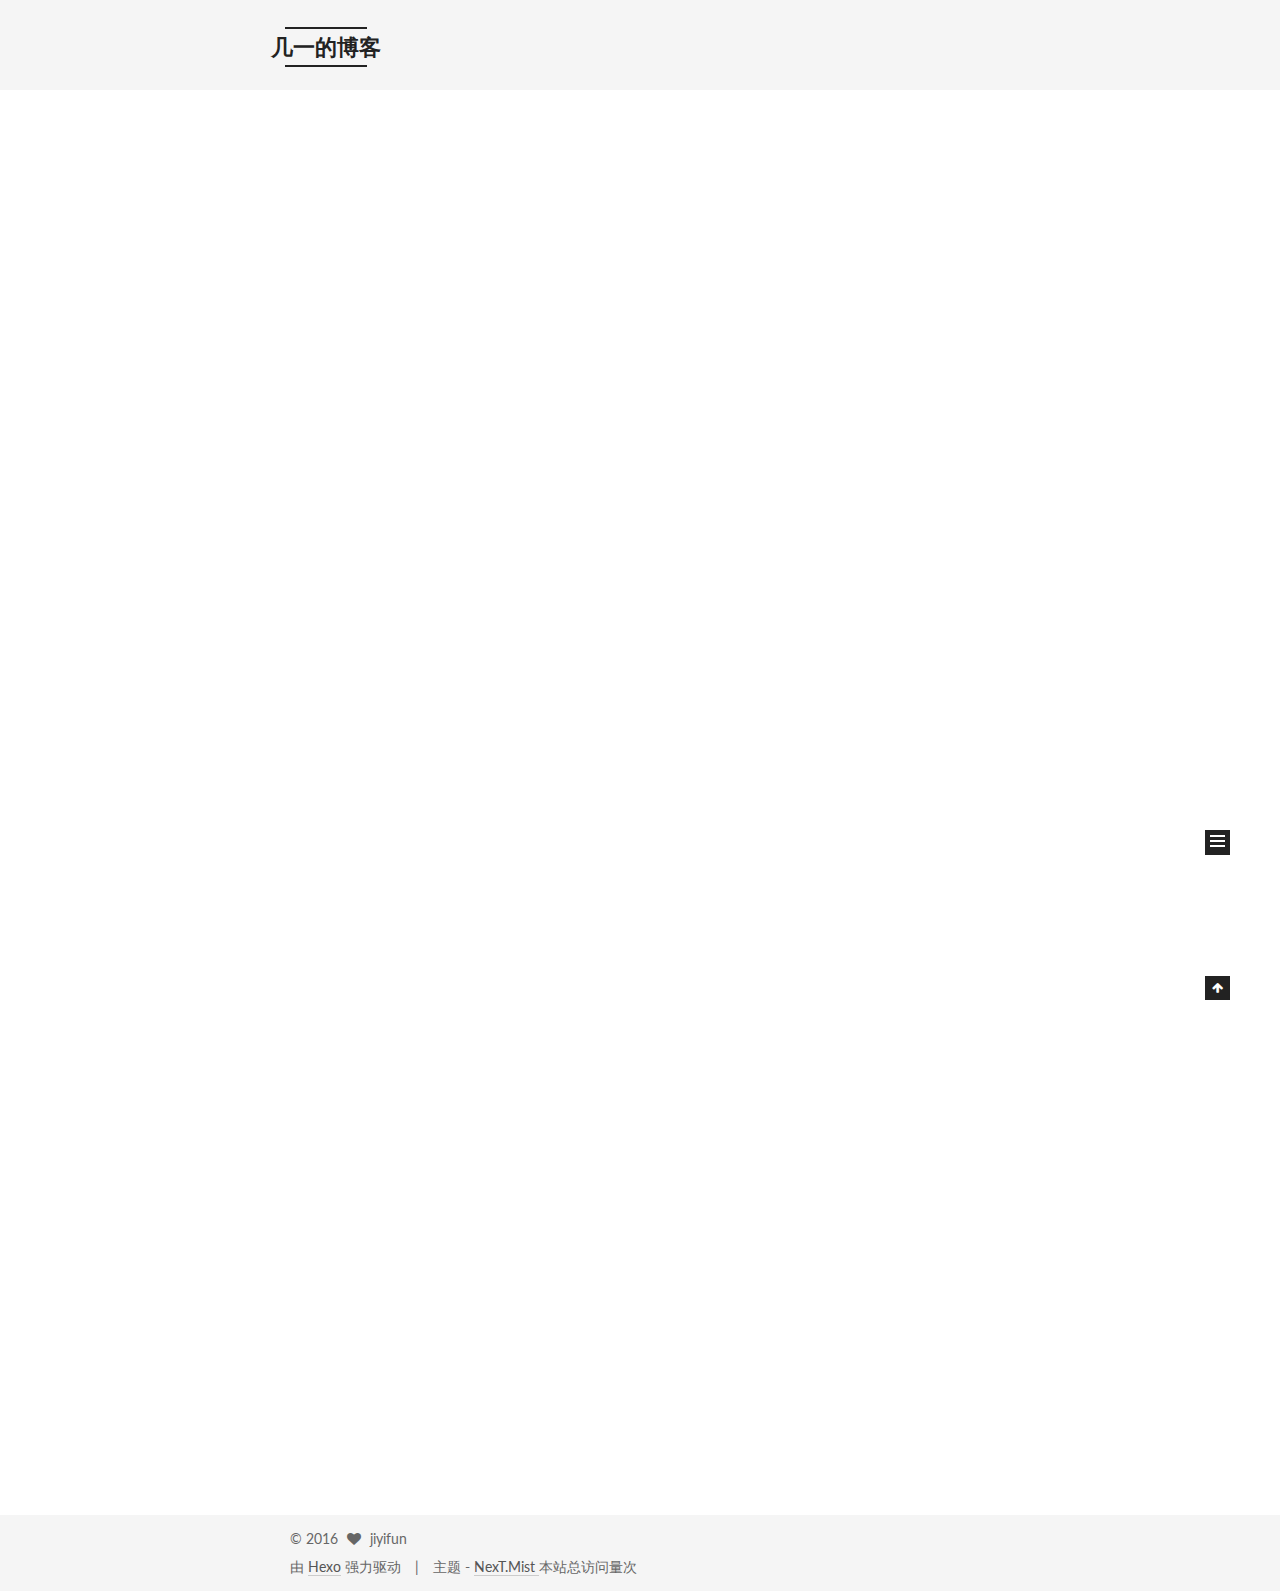
<file: index.html>
<!doctype html>



  


<html class="theme-next mist use-motion">
<head>
  <meta charset="UTF-8"/>
<meta http-equiv="X-UA-Compatible" content="IE=edge,chrome=1" />
<meta name="viewport" content="width=device-width, initial-scale=1, maximum-scale=1"/>



<meta http-equiv="Cache-Control" content="no-transform" />
<meta http-equiv="Cache-Control" content="no-siteapp" />












  
  
  <link href="/vendors/fancybox/source/jquery.fancybox.css?v=2.1.5" rel="stylesheet" type="text/css" />




  
  
  
  

  
    
    
  

  

  

  

  

  
    
    
    <link href="//fonts.googleapis.com/css?family=Lato:300,300italic,400,400italic,700,700italic&subset=latin,latin-ext" rel="stylesheet" type="text/css">
  






<link href="/vendors/font-awesome/css/font-awesome.min.css?v=4.4.0" rel="stylesheet" type="text/css" />

<link href="/css/main.css?v=5.0.1" rel="stylesheet" type="text/css" />


  <meta name="keywords" content="front-end" />








  <link rel="shortcut icon" type="image/x-icon" href="/favicon.ico?v=5.0.1" />






<meta name="description" content="一枚前端的成长记录手册">
<meta property="og:type" content="website">
<meta property="og:title" content="几一的博客">
<meta property="og:url" content="http://www.jiyifun.com/index.html">
<meta property="og:site_name" content="几一的博客">
<meta property="og:description" content="一枚前端的成长记录手册">
<meta name="twitter:card" content="summary">
<meta name="twitter:title" content="几一的博客">
<meta name="twitter:description" content="一枚前端的成长记录手册">



<script type="text/javascript" id="hexo.configuration">
  var NexT = window.NexT || {};
  var CONFIG = {
    scheme: 'Mist',
    sidebar: {"position":"left","display":"always"},
    fancybox: true,
    motion: true,
    duoshuo: {
      userId: 0,
      author: '博主'
    }
  };
</script>




  <link rel="canonical" href="http://www.jiyifun.com/"/>

  <title> 几一的博客 </title>
</head>

<body itemscope itemtype="http://schema.org/WebPage" lang="zh-Hans">

  



  <script type="text/javascript">
    var _hmt = _hmt || [];
    (function() {
      var hm = document.createElement("script");
      hm.src = "//hm.baidu.com/hm.js?f9944d2d97e1250e56b63bee883630ec";
      var s = document.getElementsByTagName("script")[0];
      s.parentNode.insertBefore(hm, s);
    })();
  </script>








  
  
    
  

  <div class="container one-collumn sidebar-position-left 
   page-home 
 ">
    <div class="headband"></div>

    <header id="header" class="header" itemscope itemtype="http://schema.org/WPHeader">
      <div class="header-inner"><div class="site-meta ">
  

  <div class="custom-logo-site-title">
    <a href="/"  class="brand" rel="start">
      <span class="logo-line-before"><i></i></span>
      <span class="site-title">几一的博客</span>
      <span class="logo-line-after"><i></i></span>
    </a>
  </div>
  <p class="site-subtitle">cook & code</p>
</div>

<div class="site-nav-toggle">
  <button>
    <span class="btn-bar"></span>
    <span class="btn-bar"></span>
    <span class="btn-bar"></span>
  </button>
</div>

<nav class="site-nav">
  

  
    <ul id="menu" class="menu">
      
        
        <li class="menu-item menu-item-home">
          <a href="/" rel="section">
            
              <i class="menu-item-icon fa fa-fw fa-home"></i> <br />
            
            首页
          </a>
        </li>
      
        
        <li class="menu-item menu-item-archives">
          <a href="/archives" rel="section">
            
              <i class="menu-item-icon fa fa-fw fa-archive"></i> <br />
            
            归档
          </a>
        </li>
      
        
        <li class="menu-item menu-item-tags">
          <a href="/tags" rel="section">
            
              <i class="menu-item-icon fa fa-fw fa-tags"></i> <br />
            
            标签
          </a>
        </li>
      

      
    </ul>
  

  
</nav>

 </div>
    </header>

    <main id="main" class="main">
      <div class="main-inner">
        <div class="content-wrap">
          <div id="content" class="content">
            
  <section id="posts" class="posts-expand">
    
      

  
  

  
  
  

  <article class="post post-type-normal " itemscope itemtype="http://schema.org/Article">

    
      <header class="post-header">

        
        
          <h1 class="post-title" itemprop="name headline">
            
            
              
                
                <a class="post-title-link" href="/2016/08/10/first-post-on-blog/" itemprop="url">
                  first post on blog
                </a>
              
            
          </h1>
        

        <div class="post-meta">
          <span class="post-time">
            <span class="post-meta-item-icon">
              <i class="fa fa-calendar-o"></i>
            </span>
            <span class="post-meta-item-text">发表于</span>
            <time itemprop="dateCreated" datetime="2016-08-10T09:29:08+08:00" content="2016-08-10">
              2016-08-10
            </time>
          </span>

          

          
            
              <span class="post-comments-count">
                &nbsp; | &nbsp;
                <a href="/2016/08/10/first-post-on-blog/#comments" itemprop="discussionUrl">
                  <span class="post-comments-count ds-thread-count" data-thread-key="2016/08/10/first-post-on-blog/" itemprop="commentsCount"></span>
                </a>
              </span>
            
          

          

          
          

          
        </div>
      </header>
    


    <div class="post-body" itemprop="articleBody">

      
      

      
        
          
            <p>###hello world</p>
<p>第一次在 hexo 上写东西。</p>

          
        
      
    </div>

    <div>
      
    </div>

    <div>
      
    </div>

    <footer class="post-footer">
      

      

      
      
        <div class="post-eof"></div>
      
    </footer>
  </article>


    
      

  
  

  
  
  

  <article class="post post-type-normal " itemscope itemtype="http://schema.org/Article">

    
      <header class="post-header">

        
        
          <h1 class="post-title" itemprop="name headline">
            
            
              
                
                <a class="post-title-link" href="/2016/08/10/hello-world/" itemprop="url">
                  Hello World
                </a>
              
            
          </h1>
        

        <div class="post-meta">
          <span class="post-time">
            <span class="post-meta-item-icon">
              <i class="fa fa-calendar-o"></i>
            </span>
            <span class="post-meta-item-text">发表于</span>
            <time itemprop="dateCreated" datetime="2016-08-10T09:21:08+08:00" content="2016-08-10">
              2016-08-10
            </time>
          </span>

          

          
            
              <span class="post-comments-count">
                &nbsp; | &nbsp;
                <a href="/2016/08/10/hello-world/#comments" itemprop="discussionUrl">
                  <span class="post-comments-count ds-thread-count" data-thread-key="2016/08/10/hello-world/" itemprop="commentsCount"></span>
                </a>
              </span>
            
          

          

          
          

          
        </div>
      </header>
    


    <div class="post-body" itemprop="articleBody">

      
      

      
        
          
            <p>Welcome to <a href="https://hexo.io/" target="_blank" rel="external">Hexo</a>! This is your very first post. Check <a href="https://hexo.io/docs/" target="_blank" rel="external">documentation</a> for more info. If you get any problems when using Hexo, you can find the answer in <a href="https://hexo.io/docs/troubleshooting.html" target="_blank" rel="external">troubleshooting</a> or you can ask me on <a href="https://github.com/hexojs/hexo/issues" target="_blank" rel="external">GitHub</a>.</p>
<h2 id="Quick-Start"><a href="#Quick-Start" class="headerlink" title="Quick Start"></a>Quick Start</h2><h3 id="Create-a-new-post"><a href="#Create-a-new-post" class="headerlink" title="Create a new post"></a>Create a new post</h3><figure class="highlight bash"><table><tr><td class="gutter"><pre><div class="line">1</div></pre></td><td class="code"><pre><div class="line">$ hexo new <span class="string">"My New Post"</span></div></pre></td></tr></table></figure>
<p>More info: <a href="https://hexo.io/docs/writing.html" target="_blank" rel="external">Writing</a></p>
<h3 id="Run-server"><a href="#Run-server" class="headerlink" title="Run server"></a>Run server</h3><figure class="highlight bash"><table><tr><td class="gutter"><pre><div class="line">1</div></pre></td><td class="code"><pre><div class="line">$ hexo server</div></pre></td></tr></table></figure>
<p>More info: <a href="https://hexo.io/docs/server.html" target="_blank" rel="external">Server</a></p>
<h3 id="Generate-static-files"><a href="#Generate-static-files" class="headerlink" title="Generate static files"></a>Generate static files</h3><figure class="highlight bash"><table><tr><td class="gutter"><pre><div class="line">1</div></pre></td><td class="code"><pre><div class="line">$ hexo generate</div></pre></td></tr></table></figure>
<p>More info: <a href="https://hexo.io/docs/generating.html" target="_blank" rel="external">Generating</a></p>
<h3 id="Deploy-to-remote-sites"><a href="#Deploy-to-remote-sites" class="headerlink" title="Deploy to remote sites"></a>Deploy to remote sites</h3><figure class="highlight bash"><table><tr><td class="gutter"><pre><div class="line">1</div></pre></td><td class="code"><pre><div class="line">$ hexo deploy</div></pre></td></tr></table></figure>
<p>More info: <a href="https://hexo.io/docs/deployment.html" target="_blank" rel="external">Deployment</a></p>

          
        
      
    </div>

    <div>
      
    </div>

    <div>
      
    </div>

    <footer class="post-footer">
      

      

      
      
        <div class="post-eof"></div>
      
    </footer>
  </article>


    
  </section>

  


          </div>
          


          

        </div>
        
          
  
  <div class="sidebar-toggle">
    <div class="sidebar-toggle-line-wrap">
      <span class="sidebar-toggle-line sidebar-toggle-line-first"></span>
      <span class="sidebar-toggle-line sidebar-toggle-line-middle"></span>
      <span class="sidebar-toggle-line sidebar-toggle-line-last"></span>
    </div>
  </div>

  <aside id="sidebar" class="sidebar">
    <div class="sidebar-inner">

      

      

      <section class="site-overview sidebar-panel  sidebar-panel-active ">
        <div class="site-author motion-element" itemprop="author" itemscope itemtype="http://schema.org/Person">
          <img class="site-author-image" itemprop="image"
               src="/images/avatar.png"
               alt="jiyifun" />
          <p class="site-author-name" itemprop="name">jiyifun</p>
          <p class="site-description motion-element" itemprop="description">一枚前端的成长记录手册</p>
        </div>
        <nav class="site-state motion-element">
          <div class="site-state-item site-state-posts">
            <a href="/archives">
              <span class="site-state-item-count">2</span>
              <span class="site-state-item-name">日志</span>
            </a>
          </div>

          

          
            <div class="site-state-item site-state-tags">
              <a href="/tags">
                <span class="site-state-item-count">1</span>
                <span class="site-state-item-name">标签</span>
              </a>
            </div>
          

        </nav>

        

        <div class="links-of-author motion-element">
          
            
              <span class="links-of-author-item">
                <a href="https://github.com/jiyifun" target="_blank" title="GitHub">
                  
                    <i class="fa fa-fw fa-github"></i>
                  
                  GitHub
                </a>
              </span>
            
          
        </div>

        
        
          <div class="cc-license motion-element" itemprop="license">
            <a href="https://creativecommons.org/licenses/by-nc-sa/4.0/" class="cc-opacity" target="_blank">
              <img src="/images/cc-by-nc-sa.svg" alt="Creative Commons" />
            </a>
          </div>
        

        
        

      </section>

      

    </div>
  </aside>


        
      </div>
    </main>

    <footer id="footer" class="footer">
      <div class="footer-inner">
        <div class="copyright" >
  
  &copy; 
  <span itemprop="copyrightYear">2016</span>
  <span class="with-love">
    <i class="fa fa-heart"></i>
  </span>
  <span class="author" itemprop="copyrightHolder">jiyifun</span>
</div>

<div class="powered-by">
  由 <a class="theme-link" href="https://hexo.io">Hexo</a> 强力驱动
</div>

<div class="theme-info">
  主题 -
  <a class="theme-link" href="https://github.com/iissnan/hexo-theme-next">
    NexT.Mist
  </a>
  <script async src="https://dn-lbstatics.qbox.me/busuanzi/2.3/busuanzi.pure.mini.js"></script>
  <span id="busuanzi_container_site_pv">
      本站总访问量<span id="busuanzi_value_site_pv"></span>次
  </span>
  <script>
  var birthDay = new Date("11/20/2014");
  var now = new Date();
  var duration = now.getTime() - birthDay.getTime();
  var total= Math.floor(duration / (1000 * 60 * 60 * 24));
  document.getElementById("showDays").innerHTML = "本站已运行 "+total+" 天";
  </script>
  <span id="showDays"></span>
</div>

        

        
      </div>
    </footer>

    <div class="back-to-top">
      <i class="fa fa-arrow-up"></i>
    </div>
  </div>

  

<script type="text/javascript">
  if (Object.prototype.toString.call(window.Promise) !== '[object Function]') {
    window.Promise = null;
  }
</script>









  



  
  <script type="text/javascript" src="/vendors/jquery/index.js?v=2.1.3"></script>

  
  <script type="text/javascript" src="/vendors/fastclick/lib/fastclick.min.js?v=1.0.6"></script>

  
  <script type="text/javascript" src="/vendors/jquery_lazyload/jquery.lazyload.js?v=1.9.7"></script>

  
  <script type="text/javascript" src="/vendors/velocity/velocity.min.js?v=1.2.1"></script>

  
  <script type="text/javascript" src="/vendors/velocity/velocity.ui.min.js?v=1.2.1"></script>

  
  <script type="text/javascript" src="/vendors/fancybox/source/jquery.fancybox.pack.js?v=2.1.5"></script>


  


  <script type="text/javascript" src="/js/src/utils.js?v=5.0.1"></script>

  <script type="text/javascript" src="/js/src/motion.js?v=5.0.1"></script>



  
  

  

  


  <script type="text/javascript" src="/js/src/bootstrap.js?v=5.0.1"></script>



  

  
    
  

  <script type="text/javascript">
    var duoshuoQuery = {short_name:"jiyifun"};
    (function() {
      var ds = document.createElement('script');
      ds.type = 'text/javascript';ds.async = true;
      ds.id = 'duoshuo-script';
      ds.src = (document.location.protocol == 'https:' ? 'https:' : 'http:') + '//static.duoshuo.com/embed.js';
      ds.charset = 'UTF-8';
      (document.getElementsByTagName('head')[0]
      || document.getElementsByTagName('body')[0]).appendChild(ds);
    })();
  </script>

  
    
    <script src="/vendors/ua-parser-js/dist/ua-parser.min.js?v=0.7.9"></script>
    <script src="/js/src/hook-duoshuo.js"></script>
  






  
  

  
  <script type="text/x-mathjax-config">
    MathJax.Hub.Config({
      tex2jax: {
        inlineMath: [ ['$','$'], ["\\(","\\)"]  ],
        processEscapes: true,
        skipTags: ['script', 'noscript', 'style', 'textarea', 'pre', 'code']
      }
    });
  </script>

  <script type="text/x-mathjax-config">
    MathJax.Hub.Queue(function() {
      var all = MathJax.Hub.getAllJax(), i;
      for (i=0; i < all.length; i += 1) {
        all[i].SourceElement().parentNode.className += ' has-jax';
      }
    });
  </script>
  <script type="text/javascript" src="//cdn.mathjax.org/mathjax/latest/MathJax.js?config=TeX-AMS-MML_HTMLorMML"></script>


  

  

</body>
</html>
</file>
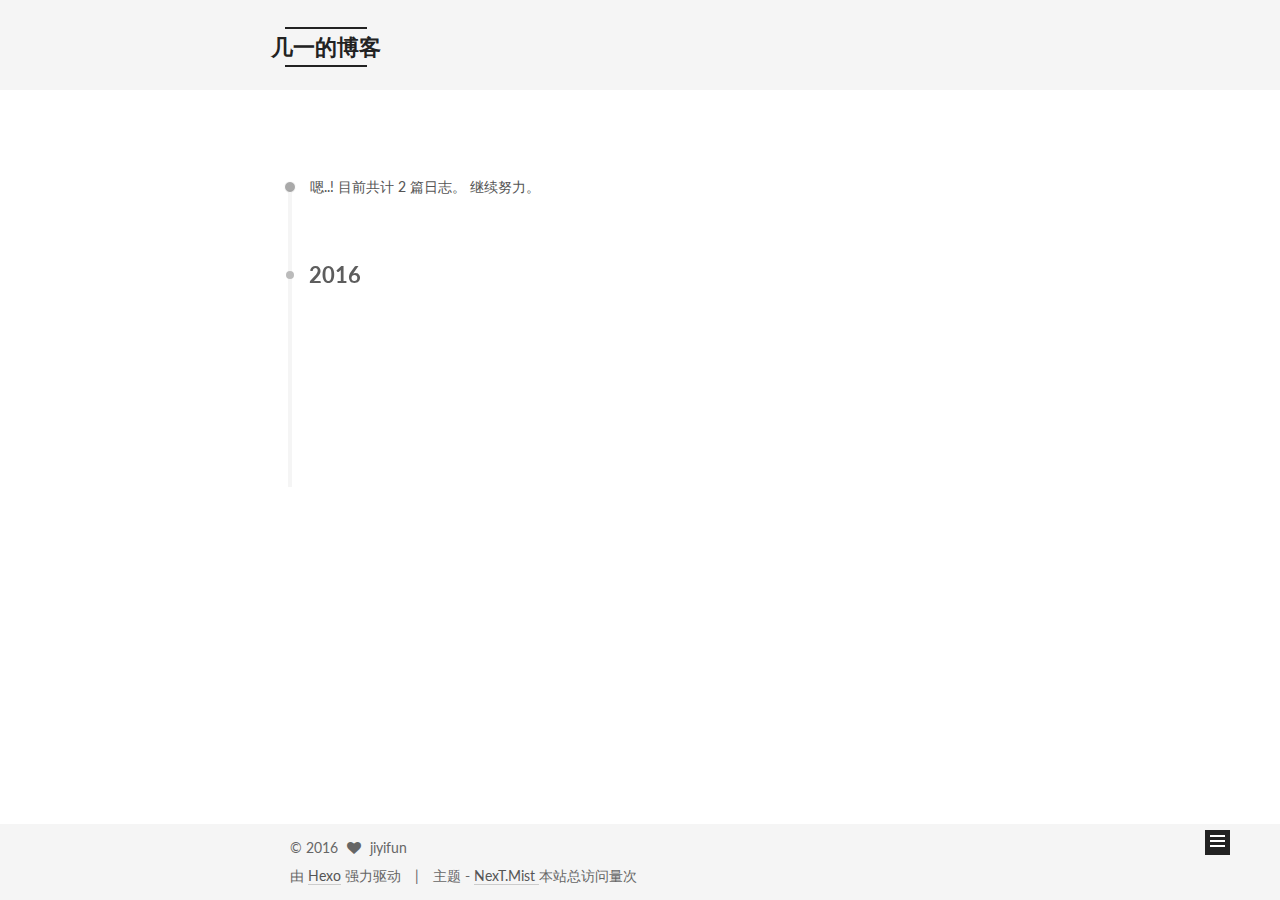
<file: archives/index.html>
<!doctype html>



  


<html class="theme-next mist use-motion">
<head>
  <meta charset="UTF-8"/>
<meta http-equiv="X-UA-Compatible" content="IE=edge,chrome=1" />
<meta name="viewport" content="width=device-width, initial-scale=1, maximum-scale=1"/>



<meta http-equiv="Cache-Control" content="no-transform" />
<meta http-equiv="Cache-Control" content="no-siteapp" />












  
  
  <link href="/vendors/fancybox/source/jquery.fancybox.css?v=2.1.5" rel="stylesheet" type="text/css" />




  
  
  
  

  
    
    
  

  

  

  

  

  
    
    
    <link href="//fonts.googleapis.com/css?family=Lato:300,300italic,400,400italic,700,700italic&subset=latin,latin-ext" rel="stylesheet" type="text/css">
  






<link href="/vendors/font-awesome/css/font-awesome.min.css?v=4.4.0" rel="stylesheet" type="text/css" />

<link href="/css/main.css?v=5.0.1" rel="stylesheet" type="text/css" />


  <meta name="keywords" content="front-end" />








  <link rel="shortcut icon" type="image/x-icon" href="/favicon.ico?v=5.0.1" />






<meta name="description" content="一枚前端的成长记录手册">
<meta property="og:type" content="website">
<meta property="og:title" content="几一的博客">
<meta property="og:url" content="http://www.jiyifun.com/archives/index.html">
<meta property="og:site_name" content="几一的博客">
<meta property="og:description" content="一枚前端的成长记录手册">
<meta name="twitter:card" content="summary">
<meta name="twitter:title" content="几一的博客">
<meta name="twitter:description" content="一枚前端的成长记录手册">



<script type="text/javascript" id="hexo.configuration">
  var NexT = window.NexT || {};
  var CONFIG = {
    scheme: 'Mist',
    sidebar: {"position":"left","display":"always"},
    fancybox: true,
    motion: true,
    duoshuo: {
      userId: 0,
      author: '博主'
    }
  };
</script>




  <link rel="canonical" href="http://www.jiyifun.com/archives/"/>

  <title> 归档 | 几一的博客 </title>
</head>

<body itemscope itemtype="http://schema.org/WebPage" lang="zh-Hans">

  



  <script type="text/javascript">
    var _hmt = _hmt || [];
    (function() {
      var hm = document.createElement("script");
      hm.src = "//hm.baidu.com/hm.js?f9944d2d97e1250e56b63bee883630ec";
      var s = document.getElementsByTagName("script")[0];
      s.parentNode.insertBefore(hm, s);
    })();
  </script>








  
  
    
  

  <div class="container one-collumn sidebar-position-left  page-archive  ">
    <div class="headband"></div>

    <header id="header" class="header" itemscope itemtype="http://schema.org/WPHeader">
      <div class="header-inner"><div class="site-meta ">
  

  <div class="custom-logo-site-title">
    <a href="/"  class="brand" rel="start">
      <span class="logo-line-before"><i></i></span>
      <span class="site-title">几一的博客</span>
      <span class="logo-line-after"><i></i></span>
    </a>
  </div>
  <p class="site-subtitle">cook & code</p>
</div>

<div class="site-nav-toggle">
  <button>
    <span class="btn-bar"></span>
    <span class="btn-bar"></span>
    <span class="btn-bar"></span>
  </button>
</div>

<nav class="site-nav">
  

  
    <ul id="menu" class="menu">
      
        
        <li class="menu-item menu-item-home">
          <a href="/" rel="section">
            
              <i class="menu-item-icon fa fa-fw fa-home"></i> <br />
            
            首页
          </a>
        </li>
      
        
        <li class="menu-item menu-item-archives">
          <a href="/archives" rel="section">
            
              <i class="menu-item-icon fa fa-fw fa-archive"></i> <br />
            
            归档
          </a>
        </li>
      
        
        <li class="menu-item menu-item-tags">
          <a href="/tags" rel="section">
            
              <i class="menu-item-icon fa fa-fw fa-tags"></i> <br />
            
            标签
          </a>
        </li>
      

      
    </ul>
  

  
</nav>

 </div>
    </header>

    <main id="main" class="main">
      <div class="main-inner">
        <div class="content-wrap">
          <div id="content" class="content">
            

  <section id="posts" class="posts-collapse">
    <span class="archive-move-on"></span>

    <span class="archive-page-counter">
      
      
      
        
      
      嗯..! 目前共计 2 篇日志。 继续努力。
    </span>

    

      
      
      

      
        
        <div class="collection-title">
          <h2 class="archive-year motion-element" id="archive-year-2016">2016</h2>
        </div>
      
      

      

  <article class="post post-type-normal" itemscope itemtype="http://schema.org/Article">
    <header class="post-header">

      <h1 class="post-title">
        
            <a class="post-title-link" href="/2016/08/10/first-post-on-blog/" itemprop="url">
              
                <span itemprop="name">first post on blog</span>
              
            </a>
        
      </h1>

      <div class="post-meta">
        <time class="post-time" itemprop="dateCreated"
              datetime="2016-08-10T09:29:08+08:00"
              content="2016-08-10" >
          08-10
        </time>
      </div>

    </header>
  </article>



    

      
      
      

      
      

      

  <article class="post post-type-normal" itemscope itemtype="http://schema.org/Article">
    <header class="post-header">

      <h1 class="post-title">
        
            <a class="post-title-link" href="/2016/08/10/hello-world/" itemprop="url">
              
                <span itemprop="name">Hello World</span>
              
            </a>
        
      </h1>

      <div class="post-meta">
        <time class="post-time" itemprop="dateCreated"
              datetime="2016-08-10T09:21:08+08:00"
              content="2016-08-10" >
          08-10
        </time>
      </div>

    </header>
  </article>



    

  </section>

  



          </div>
          


          

        </div>
        
          
  
  <div class="sidebar-toggle">
    <div class="sidebar-toggle-line-wrap">
      <span class="sidebar-toggle-line sidebar-toggle-line-first"></span>
      <span class="sidebar-toggle-line sidebar-toggle-line-middle"></span>
      <span class="sidebar-toggle-line sidebar-toggle-line-last"></span>
    </div>
  </div>

  <aside id="sidebar" class="sidebar">
    <div class="sidebar-inner">

      

      

      <section class="site-overview sidebar-panel  sidebar-panel-active ">
        <div class="site-author motion-element" itemprop="author" itemscope itemtype="http://schema.org/Person">
          <img class="site-author-image" itemprop="image"
               src="/images/avatar.png"
               alt="jiyifun" />
          <p class="site-author-name" itemprop="name">jiyifun</p>
          <p class="site-description motion-element" itemprop="description">一枚前端的成长记录手册</p>
        </div>
        <nav class="site-state motion-element">
          <div class="site-state-item site-state-posts">
            <a href="/archives">
              <span class="site-state-item-count">2</span>
              <span class="site-state-item-name">日志</span>
            </a>
          </div>

          

          
            <div class="site-state-item site-state-tags">
              <a href="/tags">
                <span class="site-state-item-count">1</span>
                <span class="site-state-item-name">标签</span>
              </a>
            </div>
          

        </nav>

        

        <div class="links-of-author motion-element">
          
            
              <span class="links-of-author-item">
                <a href="https://github.com/jiyifun" target="_blank" title="GitHub">
                  
                    <i class="fa fa-fw fa-github"></i>
                  
                  GitHub
                </a>
              </span>
            
          
        </div>

        
        
          <div class="cc-license motion-element" itemprop="license">
            <a href="https://creativecommons.org/licenses/by-nc-sa/4.0/" class="cc-opacity" target="_blank">
              <img src="/images/cc-by-nc-sa.svg" alt="Creative Commons" />
            </a>
          </div>
        

        
        

      </section>

      

    </div>
  </aside>


        
      </div>
    </main>

    <footer id="footer" class="footer">
      <div class="footer-inner">
        <div class="copyright" >
  
  &copy; 
  <span itemprop="copyrightYear">2016</span>
  <span class="with-love">
    <i class="fa fa-heart"></i>
  </span>
  <span class="author" itemprop="copyrightHolder">jiyifun</span>
</div>

<div class="powered-by">
  由 <a class="theme-link" href="https://hexo.io">Hexo</a> 强力驱动
</div>

<div class="theme-info">
  主题 -
  <a class="theme-link" href="https://github.com/iissnan/hexo-theme-next">
    NexT.Mist
  </a>
  <script async src="https://dn-lbstatics.qbox.me/busuanzi/2.3/busuanzi.pure.mini.js"></script>
  <span id="busuanzi_container_site_pv">
      本站总访问量<span id="busuanzi_value_site_pv"></span>次
  </span>
  <script>
  var birthDay = new Date("11/20/2014");
  var now = new Date();
  var duration = now.getTime() - birthDay.getTime();
  var total= Math.floor(duration / (1000 * 60 * 60 * 24));
  document.getElementById("showDays").innerHTML = "本站已运行 "+total+" 天";
  </script>
  <span id="showDays"></span>
</div>

        

        
      </div>
    </footer>

    <div class="back-to-top">
      <i class="fa fa-arrow-up"></i>
    </div>
  </div>

  

<script type="text/javascript">
  if (Object.prototype.toString.call(window.Promise) !== '[object Function]') {
    window.Promise = null;
  }
</script>









  



  
  <script type="text/javascript" src="/vendors/jquery/index.js?v=2.1.3"></script>

  
  <script type="text/javascript" src="/vendors/fastclick/lib/fastclick.min.js?v=1.0.6"></script>

  
  <script type="text/javascript" src="/vendors/jquery_lazyload/jquery.lazyload.js?v=1.9.7"></script>

  
  <script type="text/javascript" src="/vendors/velocity/velocity.min.js?v=1.2.1"></script>

  
  <script type="text/javascript" src="/vendors/velocity/velocity.ui.min.js?v=1.2.1"></script>

  
  <script type="text/javascript" src="/vendors/fancybox/source/jquery.fancybox.pack.js?v=2.1.5"></script>


  


  <script type="text/javascript" src="/js/src/utils.js?v=5.0.1"></script>

  <script type="text/javascript" src="/js/src/motion.js?v=5.0.1"></script>



  
  

  
  
    <script type="text/javascript" id="motion.page.archive">
      $('.archive-year').velocity('transition.slideLeftIn');
    </script>
  


  


  <script type="text/javascript" src="/js/src/bootstrap.js?v=5.0.1"></script>



  

  
    
  

  <script type="text/javascript">
    var duoshuoQuery = {short_name:"jiyifun"};
    (function() {
      var ds = document.createElement('script');
      ds.type = 'text/javascript';ds.async = true;
      ds.id = 'duoshuo-script';
      ds.src = (document.location.protocol == 'https:' ? 'https:' : 'http:') + '//static.duoshuo.com/embed.js';
      ds.charset = 'UTF-8';
      (document.getElementsByTagName('head')[0]
      || document.getElementsByTagName('body')[0]).appendChild(ds);
    })();
  </script>

  
    
    <script src="/vendors/ua-parser-js/dist/ua-parser.min.js?v=0.7.9"></script>
    <script src="/js/src/hook-duoshuo.js"></script>
  






  
  

  
  <script type="text/x-mathjax-config">
    MathJax.Hub.Config({
      tex2jax: {
        inlineMath: [ ['$','$'], ["\\(","\\)"]  ],
        processEscapes: true,
        skipTags: ['script', 'noscript', 'style', 'textarea', 'pre', 'code']
      }
    });
  </script>

  <script type="text/x-mathjax-config">
    MathJax.Hub.Queue(function() {
      var all = MathJax.Hub.getAllJax(), i;
      for (i=0; i < all.length; i += 1) {
        all[i].SourceElement().parentNode.className += ' has-jax';
      }
    });
  </script>
  <script type="text/javascript" src="//cdn.mathjax.org/mathjax/latest/MathJax.js?config=TeX-AMS-MML_HTMLorMML"></script>


  

  

</body>
</html>
</file>
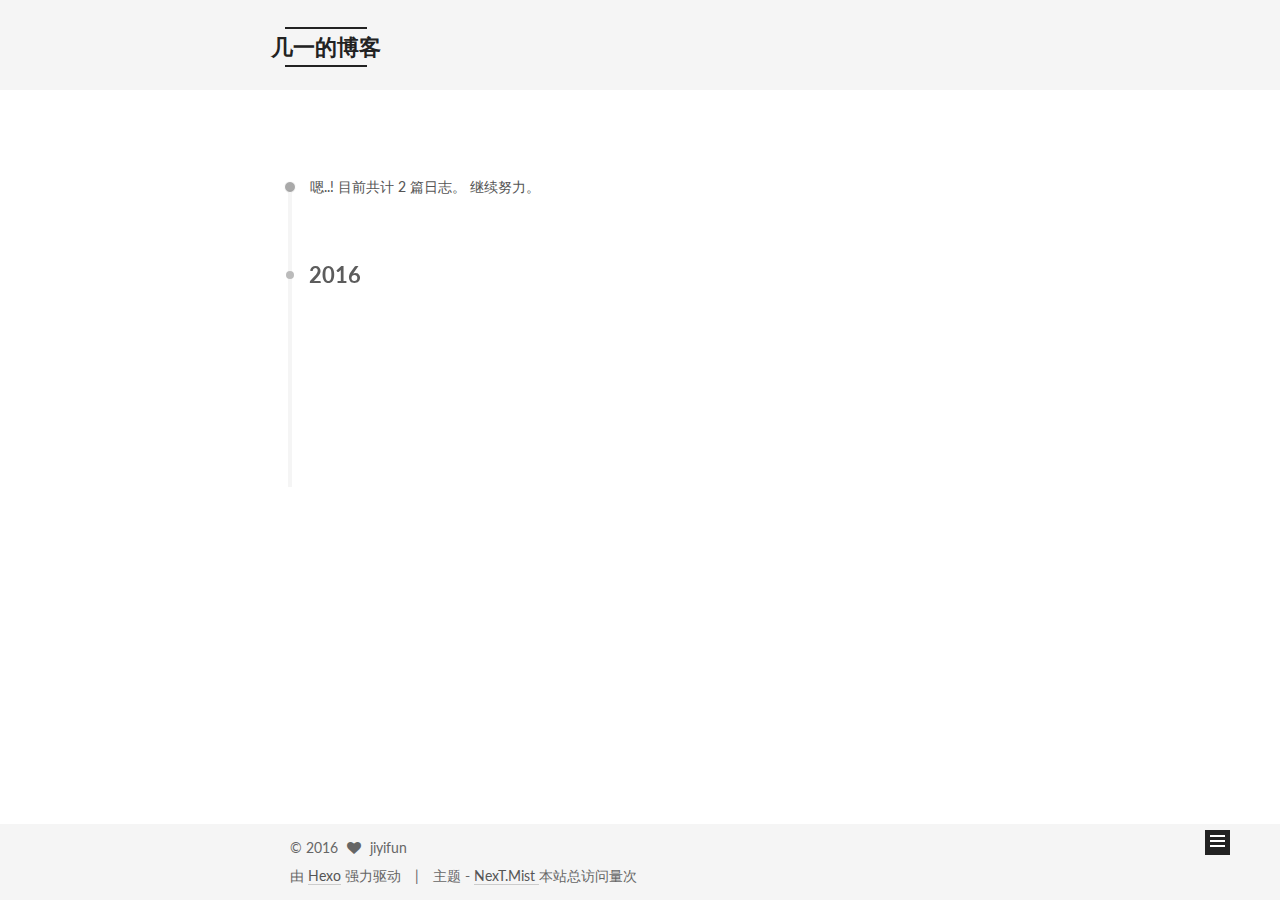
<file: archives/2016/index.html>
<!doctype html>



  


<html class="theme-next mist use-motion">
<head>
  <meta charset="UTF-8"/>
<meta http-equiv="X-UA-Compatible" content="IE=edge,chrome=1" />
<meta name="viewport" content="width=device-width, initial-scale=1, maximum-scale=1"/>



<meta http-equiv="Cache-Control" content="no-transform" />
<meta http-equiv="Cache-Control" content="no-siteapp" />












  
  
  <link href="/vendors/fancybox/source/jquery.fancybox.css?v=2.1.5" rel="stylesheet" type="text/css" />




  
  
  
  

  
    
    
  

  

  

  

  

  
    
    
    <link href="//fonts.googleapis.com/css?family=Lato:300,300italic,400,400italic,700,700italic&subset=latin,latin-ext" rel="stylesheet" type="text/css">
  






<link href="/vendors/font-awesome/css/font-awesome.min.css?v=4.4.0" rel="stylesheet" type="text/css" />

<link href="/css/main.css?v=5.0.1" rel="stylesheet" type="text/css" />


  <meta name="keywords" content="front-end" />








  <link rel="shortcut icon" type="image/x-icon" href="/favicon.ico?v=5.0.1" />






<meta name="description" content="一枚前端的成长记录手册">
<meta property="og:type" content="website">
<meta property="og:title" content="几一的博客">
<meta property="og:url" content="http://www.jiyifun.com/archives/2016/index.html">
<meta property="og:site_name" content="几一的博客">
<meta property="og:description" content="一枚前端的成长记录手册">
<meta name="twitter:card" content="summary">
<meta name="twitter:title" content="几一的博客">
<meta name="twitter:description" content="一枚前端的成长记录手册">



<script type="text/javascript" id="hexo.configuration">
  var NexT = window.NexT || {};
  var CONFIG = {
    scheme: 'Mist',
    sidebar: {"position":"left","display":"always"},
    fancybox: true,
    motion: true,
    duoshuo: {
      userId: 0,
      author: '博主'
    }
  };
</script>




  <link rel="canonical" href="http://www.jiyifun.com/archives/2016/"/>

  <title> 归档 | 几一的博客 </title>
</head>

<body itemscope itemtype="http://schema.org/WebPage" lang="zh-Hans">

  



  <script type="text/javascript">
    var _hmt = _hmt || [];
    (function() {
      var hm = document.createElement("script");
      hm.src = "//hm.baidu.com/hm.js?f9944d2d97e1250e56b63bee883630ec";
      var s = document.getElementsByTagName("script")[0];
      s.parentNode.insertBefore(hm, s);
    })();
  </script>








  
  
    
  

  <div class="container one-collumn sidebar-position-left  page-archive  ">
    <div class="headband"></div>

    <header id="header" class="header" itemscope itemtype="http://schema.org/WPHeader">
      <div class="header-inner"><div class="site-meta ">
  

  <div class="custom-logo-site-title">
    <a href="/"  class="brand" rel="start">
      <span class="logo-line-before"><i></i></span>
      <span class="site-title">几一的博客</span>
      <span class="logo-line-after"><i></i></span>
    </a>
  </div>
  <p class="site-subtitle">cook & code</p>
</div>

<div class="site-nav-toggle">
  <button>
    <span class="btn-bar"></span>
    <span class="btn-bar"></span>
    <span class="btn-bar"></span>
  </button>
</div>

<nav class="site-nav">
  

  
    <ul id="menu" class="menu">
      
        
        <li class="menu-item menu-item-home">
          <a href="/" rel="section">
            
              <i class="menu-item-icon fa fa-fw fa-home"></i> <br />
            
            首页
          </a>
        </li>
      
        
        <li class="menu-item menu-item-archives">
          <a href="/archives" rel="section">
            
              <i class="menu-item-icon fa fa-fw fa-archive"></i> <br />
            
            归档
          </a>
        </li>
      
        
        <li class="menu-item menu-item-tags">
          <a href="/tags" rel="section">
            
              <i class="menu-item-icon fa fa-fw fa-tags"></i> <br />
            
            标签
          </a>
        </li>
      

      
    </ul>
  

  
</nav>

 </div>
    </header>

    <main id="main" class="main">
      <div class="main-inner">
        <div class="content-wrap">
          <div id="content" class="content">
            

  <section id="posts" class="posts-collapse">
    <span class="archive-move-on"></span>

    <span class="archive-page-counter">
      
      
      
        
      
      嗯..! 目前共计 2 篇日志。 继续努力。
    </span>

    

      
      
      

      
        
        <div class="collection-title">
          <h2 class="archive-year motion-element" id="archive-year-2016">2016</h2>
        </div>
      
      

      

  <article class="post post-type-normal" itemscope itemtype="http://schema.org/Article">
    <header class="post-header">

      <h1 class="post-title">
        
            <a class="post-title-link" href="/2016/08/10/first-post-on-blog/" itemprop="url">
              
                <span itemprop="name">first post on blog</span>
              
            </a>
        
      </h1>

      <div class="post-meta">
        <time class="post-time" itemprop="dateCreated"
              datetime="2016-08-10T09:29:08+08:00"
              content="2016-08-10" >
          08-10
        </time>
      </div>

    </header>
  </article>



    

      
      
      

      
      

      

  <article class="post post-type-normal" itemscope itemtype="http://schema.org/Article">
    <header class="post-header">

      <h1 class="post-title">
        
            <a class="post-title-link" href="/2016/08/10/hello-world/" itemprop="url">
              
                <span itemprop="name">Hello World</span>
              
            </a>
        
      </h1>

      <div class="post-meta">
        <time class="post-time" itemprop="dateCreated"
              datetime="2016-08-10T09:21:08+08:00"
              content="2016-08-10" >
          08-10
        </time>
      </div>

    </header>
  </article>



    

  </section>

  



          </div>
          


          

        </div>
        
          
  
  <div class="sidebar-toggle">
    <div class="sidebar-toggle-line-wrap">
      <span class="sidebar-toggle-line sidebar-toggle-line-first"></span>
      <span class="sidebar-toggle-line sidebar-toggle-line-middle"></span>
      <span class="sidebar-toggle-line sidebar-toggle-line-last"></span>
    </div>
  </div>

  <aside id="sidebar" class="sidebar">
    <div class="sidebar-inner">

      

      

      <section class="site-overview sidebar-panel  sidebar-panel-active ">
        <div class="site-author motion-element" itemprop="author" itemscope itemtype="http://schema.org/Person">
          <img class="site-author-image" itemprop="image"
               src="/images/avatar.png"
               alt="jiyifun" />
          <p class="site-author-name" itemprop="name">jiyifun</p>
          <p class="site-description motion-element" itemprop="description">一枚前端的成长记录手册</p>
        </div>
        <nav class="site-state motion-element">
          <div class="site-state-item site-state-posts">
            <a href="/archives">
              <span class="site-state-item-count">2</span>
              <span class="site-state-item-name">日志</span>
            </a>
          </div>

          

          
            <div class="site-state-item site-state-tags">
              <a href="/tags">
                <span class="site-state-item-count">1</span>
                <span class="site-state-item-name">标签</span>
              </a>
            </div>
          

        </nav>

        

        <div class="links-of-author motion-element">
          
            
              <span class="links-of-author-item">
                <a href="https://github.com/jiyifun" target="_blank" title="GitHub">
                  
                    <i class="fa fa-fw fa-github"></i>
                  
                  GitHub
                </a>
              </span>
            
          
        </div>

        
        
          <div class="cc-license motion-element" itemprop="license">
            <a href="https://creativecommons.org/licenses/by-nc-sa/4.0/" class="cc-opacity" target="_blank">
              <img src="/images/cc-by-nc-sa.svg" alt="Creative Commons" />
            </a>
          </div>
        

        
        

      </section>

      

    </div>
  </aside>


        
      </div>
    </main>

    <footer id="footer" class="footer">
      <div class="footer-inner">
        <div class="copyright" >
  
  &copy; 
  <span itemprop="copyrightYear">2016</span>
  <span class="with-love">
    <i class="fa fa-heart"></i>
  </span>
  <span class="author" itemprop="copyrightHolder">jiyifun</span>
</div>

<div class="powered-by">
  由 <a class="theme-link" href="https://hexo.io">Hexo</a> 强力驱动
</div>

<div class="theme-info">
  主题 -
  <a class="theme-link" href="https://github.com/iissnan/hexo-theme-next">
    NexT.Mist
  </a>
  <script async src="https://dn-lbstatics.qbox.me/busuanzi/2.3/busuanzi.pure.mini.js"></script>
  <span id="busuanzi_container_site_pv">
      本站总访问量<span id="busuanzi_value_site_pv"></span>次
  </span>
  <script>
  var birthDay = new Date("11/20/2014");
  var now = new Date();
  var duration = now.getTime() - birthDay.getTime();
  var total= Math.floor(duration / (1000 * 60 * 60 * 24));
  document.getElementById("showDays").innerHTML = "本站已运行 "+total+" 天";
  </script>
  <span id="showDays"></span>
</div>

        

        
      </div>
    </footer>

    <div class="back-to-top">
      <i class="fa fa-arrow-up"></i>
    </div>
  </div>

  

<script type="text/javascript">
  if (Object.prototype.toString.call(window.Promise) !== '[object Function]') {
    window.Promise = null;
  }
</script>









  



  
  <script type="text/javascript" src="/vendors/jquery/index.js?v=2.1.3"></script>

  
  <script type="text/javascript" src="/vendors/fastclick/lib/fastclick.min.js?v=1.0.6"></script>

  
  <script type="text/javascript" src="/vendors/jquery_lazyload/jquery.lazyload.js?v=1.9.7"></script>

  
  <script type="text/javascript" src="/vendors/velocity/velocity.min.js?v=1.2.1"></script>

  
  <script type="text/javascript" src="/vendors/velocity/velocity.ui.min.js?v=1.2.1"></script>

  
  <script type="text/javascript" src="/vendors/fancybox/source/jquery.fancybox.pack.js?v=2.1.5"></script>


  


  <script type="text/javascript" src="/js/src/utils.js?v=5.0.1"></script>

  <script type="text/javascript" src="/js/src/motion.js?v=5.0.1"></script>



  
  

  
  
    <script type="text/javascript" id="motion.page.archive">
      $('.archive-year').velocity('transition.slideLeftIn');
    </script>
  


  


  <script type="text/javascript" src="/js/src/bootstrap.js?v=5.0.1"></script>



  

  
    
  

  <script type="text/javascript">
    var duoshuoQuery = {short_name:"jiyifun"};
    (function() {
      var ds = document.createElement('script');
      ds.type = 'text/javascript';ds.async = true;
      ds.id = 'duoshuo-script';
      ds.src = (document.location.protocol == 'https:' ? 'https:' : 'http:') + '//static.duoshuo.com/embed.js';
      ds.charset = 'UTF-8';
      (document.getElementsByTagName('head')[0]
      || document.getElementsByTagName('body')[0]).appendChild(ds);
    })();
  </script>

  
    
    <script src="/vendors/ua-parser-js/dist/ua-parser.min.js?v=0.7.9"></script>
    <script src="/js/src/hook-duoshuo.js"></script>
  






  
  

  
  <script type="text/x-mathjax-config">
    MathJax.Hub.Config({
      tex2jax: {
        inlineMath: [ ['$','$'], ["\\(","\\)"]  ],
        processEscapes: true,
        skipTags: ['script', 'noscript', 'style', 'textarea', 'pre', 'code']
      }
    });
  </script>

  <script type="text/x-mathjax-config">
    MathJax.Hub.Queue(function() {
      var all = MathJax.Hub.getAllJax(), i;
      for (i=0; i < all.length; i += 1) {
        all[i].SourceElement().parentNode.className += ' has-jax';
      }
    });
  </script>
  <script type="text/javascript" src="//cdn.mathjax.org/mathjax/latest/MathJax.js?config=TeX-AMS-MML_HTMLorMML"></script>


  

  

</body>
</html>
</file>
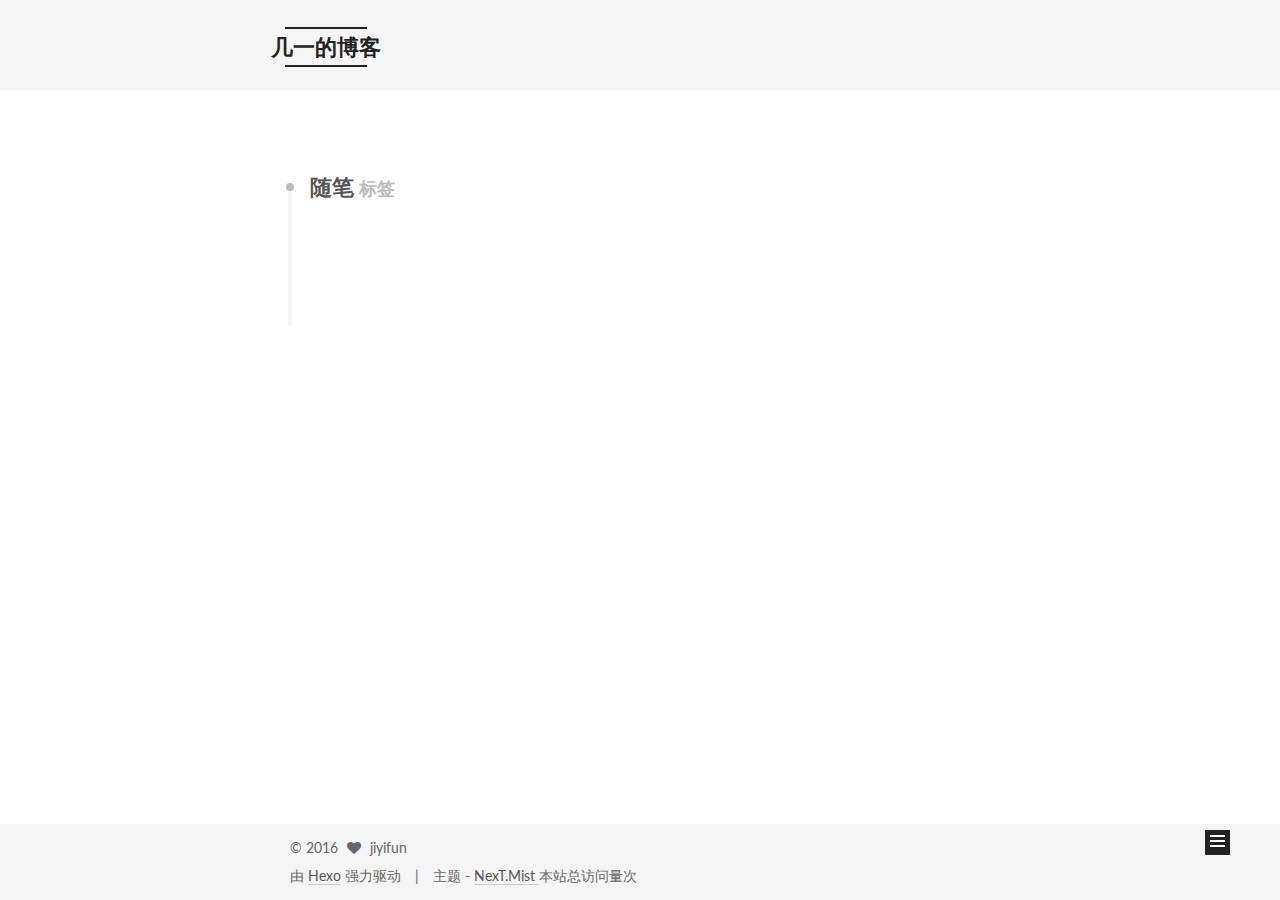
<file: tags/随笔/index.html>
<!doctype html>



  


<html class="theme-next mist use-motion">
<head>
  <meta charset="UTF-8"/>
<meta http-equiv="X-UA-Compatible" content="IE=edge,chrome=1" />
<meta name="viewport" content="width=device-width, initial-scale=1, maximum-scale=1"/>



<meta http-equiv="Cache-Control" content="no-transform" />
<meta http-equiv="Cache-Control" content="no-siteapp" />












  
  
  <link href="/vendors/fancybox/source/jquery.fancybox.css?v=2.1.5" rel="stylesheet" type="text/css" />




  
  
  
  

  
    
    
  

  

  

  

  

  
    
    
    <link href="//fonts.googleapis.com/css?family=Lato:300,300italic,400,400italic,700,700italic&subset=latin,latin-ext" rel="stylesheet" type="text/css">
  






<link href="/vendors/font-awesome/css/font-awesome.min.css?v=4.4.0" rel="stylesheet" type="text/css" />

<link href="/css/main.css?v=5.0.1" rel="stylesheet" type="text/css" />


  <meta name="keywords" content="front-end" />








  <link rel="shortcut icon" type="image/x-icon" href="/favicon.ico?v=5.0.1" />






<meta name="description" content="一枚前端的成长记录手册">
<meta property="og:type" content="website">
<meta property="og:title" content="几一的博客">
<meta property="og:url" content="http://www.jiyifun.com/tags/随笔/index.html">
<meta property="og:site_name" content="几一的博客">
<meta property="og:description" content="一枚前端的成长记录手册">
<meta name="twitter:card" content="summary">
<meta name="twitter:title" content="几一的博客">
<meta name="twitter:description" content="一枚前端的成长记录手册">



<script type="text/javascript" id="hexo.configuration">
  var NexT = window.NexT || {};
  var CONFIG = {
    scheme: 'Mist',
    sidebar: {"position":"left","display":"always"},
    fancybox: true,
    motion: true,
    duoshuo: {
      userId: 0,
      author: '博主'
    }
  };
</script>




  <link rel="canonical" href="http://www.jiyifun.com/tags/随笔/"/>

  <title> 标签: 随笔 | 几一的博客 </title>
</head>

<body itemscope itemtype="http://schema.org/WebPage" lang="zh-Hans">

  



  <script type="text/javascript">
    var _hmt = _hmt || [];
    (function() {
      var hm = document.createElement("script");
      hm.src = "//hm.baidu.com/hm.js?f9944d2d97e1250e56b63bee883630ec";
      var s = document.getElementsByTagName("script")[0];
      s.parentNode.insertBefore(hm, s);
    })();
  </script>








  
  
    
  

  <div class="container one-collumn sidebar-position-left  ">
    <div class="headband"></div>

    <header id="header" class="header" itemscope itemtype="http://schema.org/WPHeader">
      <div class="header-inner"><div class="site-meta ">
  

  <div class="custom-logo-site-title">
    <a href="/"  class="brand" rel="start">
      <span class="logo-line-before"><i></i></span>
      <span class="site-title">几一的博客</span>
      <span class="logo-line-after"><i></i></span>
    </a>
  </div>
  <p class="site-subtitle">cook & code</p>
</div>

<div class="site-nav-toggle">
  <button>
    <span class="btn-bar"></span>
    <span class="btn-bar"></span>
    <span class="btn-bar"></span>
  </button>
</div>

<nav class="site-nav">
  

  
    <ul id="menu" class="menu">
      
        
        <li class="menu-item menu-item-home">
          <a href="/" rel="section">
            
              <i class="menu-item-icon fa fa-fw fa-home"></i> <br />
            
            首页
          </a>
        </li>
      
        
        <li class="menu-item menu-item-archives">
          <a href="/archives" rel="section">
            
              <i class="menu-item-icon fa fa-fw fa-archive"></i> <br />
            
            归档
          </a>
        </li>
      
        
        <li class="menu-item menu-item-tags">
          <a href="/tags" rel="section">
            
              <i class="menu-item-icon fa fa-fw fa-tags"></i> <br />
            
            标签
          </a>
        </li>
      

      
    </ul>
  

  
</nav>

 </div>
    </header>

    <main id="main" class="main">
      <div class="main-inner">
        <div class="content-wrap">
          <div id="content" class="content">
            

  <div id="posts" class="posts-collapse">
    <div class="collection-title">
      <h2 >
        随笔
        <small>标签</small>
      </h2>
    </div>

    
      

  <article class="post post-type-normal" itemscope itemtype="http://schema.org/Article">
    <header class="post-header">

      <h1 class="post-title">
        
            <a class="post-title-link" href="/2016/08/10/first-post-on-blog/" itemprop="url">
              
                <span itemprop="name">first post on blog</span>
              
            </a>
        
      </h1>

      <div class="post-meta">
        <time class="post-time" itemprop="dateCreated"
              datetime="2016-08-10T09:29:08+08:00"
              content="2016-08-10" >
          08-10
        </time>
      </div>

    </header>
  </article>


    
  </div>

  


          </div>
          


          

        </div>
        
          
  
  <div class="sidebar-toggle">
    <div class="sidebar-toggle-line-wrap">
      <span class="sidebar-toggle-line sidebar-toggle-line-first"></span>
      <span class="sidebar-toggle-line sidebar-toggle-line-middle"></span>
      <span class="sidebar-toggle-line sidebar-toggle-line-last"></span>
    </div>
  </div>

  <aside id="sidebar" class="sidebar">
    <div class="sidebar-inner">

      

      

      <section class="site-overview sidebar-panel  sidebar-panel-active ">
        <div class="site-author motion-element" itemprop="author" itemscope itemtype="http://schema.org/Person">
          <img class="site-author-image" itemprop="image"
               src="/images/avatar.png"
               alt="jiyifun" />
          <p class="site-author-name" itemprop="name">jiyifun</p>
          <p class="site-description motion-element" itemprop="description">一枚前端的成长记录手册</p>
        </div>
        <nav class="site-state motion-element">
          <div class="site-state-item site-state-posts">
            <a href="/archives">
              <span class="site-state-item-count">2</span>
              <span class="site-state-item-name">日志</span>
            </a>
          </div>

          

          
            <div class="site-state-item site-state-tags">
              <a href="/tags">
                <span class="site-state-item-count">1</span>
                <span class="site-state-item-name">标签</span>
              </a>
            </div>
          

        </nav>

        

        <div class="links-of-author motion-element">
          
            
              <span class="links-of-author-item">
                <a href="https://github.com/jiyifun" target="_blank" title="GitHub">
                  
                    <i class="fa fa-fw fa-github"></i>
                  
                  GitHub
                </a>
              </span>
            
          
        </div>

        
        
          <div class="cc-license motion-element" itemprop="license">
            <a href="https://creativecommons.org/licenses/by-nc-sa/4.0/" class="cc-opacity" target="_blank">
              <img src="/images/cc-by-nc-sa.svg" alt="Creative Commons" />
            </a>
          </div>
        

        
        

      </section>

      

    </div>
  </aside>


        
      </div>
    </main>

    <footer id="footer" class="footer">
      <div class="footer-inner">
        <div class="copyright" >
  
  &copy; 
  <span itemprop="copyrightYear">2016</span>
  <span class="with-love">
    <i class="fa fa-heart"></i>
  </span>
  <span class="author" itemprop="copyrightHolder">jiyifun</span>
</div>

<div class="powered-by">
  由 <a class="theme-link" href="https://hexo.io">Hexo</a> 强力驱动
</div>

<div class="theme-info">
  主题 -
  <a class="theme-link" href="https://github.com/iissnan/hexo-theme-next">
    NexT.Mist
  </a>
  <script async src="https://dn-lbstatics.qbox.me/busuanzi/2.3/busuanzi.pure.mini.js"></script>
  <span id="busuanzi_container_site_pv">
      本站总访问量<span id="busuanzi_value_site_pv"></span>次
  </span>
  <script>
  var birthDay = new Date("11/20/2014");
  var now = new Date();
  var duration = now.getTime() - birthDay.getTime();
  var total= Math.floor(duration / (1000 * 60 * 60 * 24));
  document.getElementById("showDays").innerHTML = "本站已运行 "+total+" 天";
  </script>
  <span id="showDays"></span>
</div>

        

        
      </div>
    </footer>

    <div class="back-to-top">
      <i class="fa fa-arrow-up"></i>
    </div>
  </div>

  

<script type="text/javascript">
  if (Object.prototype.toString.call(window.Promise) !== '[object Function]') {
    window.Promise = null;
  }
</script>









  



  
  <script type="text/javascript" src="/vendors/jquery/index.js?v=2.1.3"></script>

  
  <script type="text/javascript" src="/vendors/fastclick/lib/fastclick.min.js?v=1.0.6"></script>

  
  <script type="text/javascript" src="/vendors/jquery_lazyload/jquery.lazyload.js?v=1.9.7"></script>

  
  <script type="text/javascript" src="/vendors/velocity/velocity.min.js?v=1.2.1"></script>

  
  <script type="text/javascript" src="/vendors/velocity/velocity.ui.min.js?v=1.2.1"></script>

  
  <script type="text/javascript" src="/vendors/fancybox/source/jquery.fancybox.pack.js?v=2.1.5"></script>


  


  <script type="text/javascript" src="/js/src/utils.js?v=5.0.1"></script>

  <script type="text/javascript" src="/js/src/motion.js?v=5.0.1"></script>



  
  

  

  


  <script type="text/javascript" src="/js/src/bootstrap.js?v=5.0.1"></script>



  

  
    
  

  <script type="text/javascript">
    var duoshuoQuery = {short_name:"jiyifun"};
    (function() {
      var ds = document.createElement('script');
      ds.type = 'text/javascript';ds.async = true;
      ds.id = 'duoshuo-script';
      ds.src = (document.location.protocol == 'https:' ? 'https:' : 'http:') + '//static.duoshuo.com/embed.js';
      ds.charset = 'UTF-8';
      (document.getElementsByTagName('head')[0]
      || document.getElementsByTagName('body')[0]).appendChild(ds);
    })();
  </script>

  
    
    <script src="/vendors/ua-parser-js/dist/ua-parser.min.js?v=0.7.9"></script>
    <script src="/js/src/hook-duoshuo.js"></script>
  






  
  

  
  <script type="text/x-mathjax-config">
    MathJax.Hub.Config({
      tex2jax: {
        inlineMath: [ ['$','$'], ["\\(","\\)"]  ],
        processEscapes: true,
        skipTags: ['script', 'noscript', 'style', 'textarea', 'pre', 'code']
      }
    });
  </script>

  <script type="text/x-mathjax-config">
    MathJax.Hub.Queue(function() {
      var all = MathJax.Hub.getAllJax(), i;
      for (i=0; i < all.length; i += 1) {
        all[i].SourceElement().parentNode.className += ' has-jax';
      }
    });
  </script>
  <script type="text/javascript" src="//cdn.mathjax.org/mathjax/latest/MathJax.js?config=TeX-AMS-MML_HTMLorMML"></script>


  

  

</body>
</html>
</file>
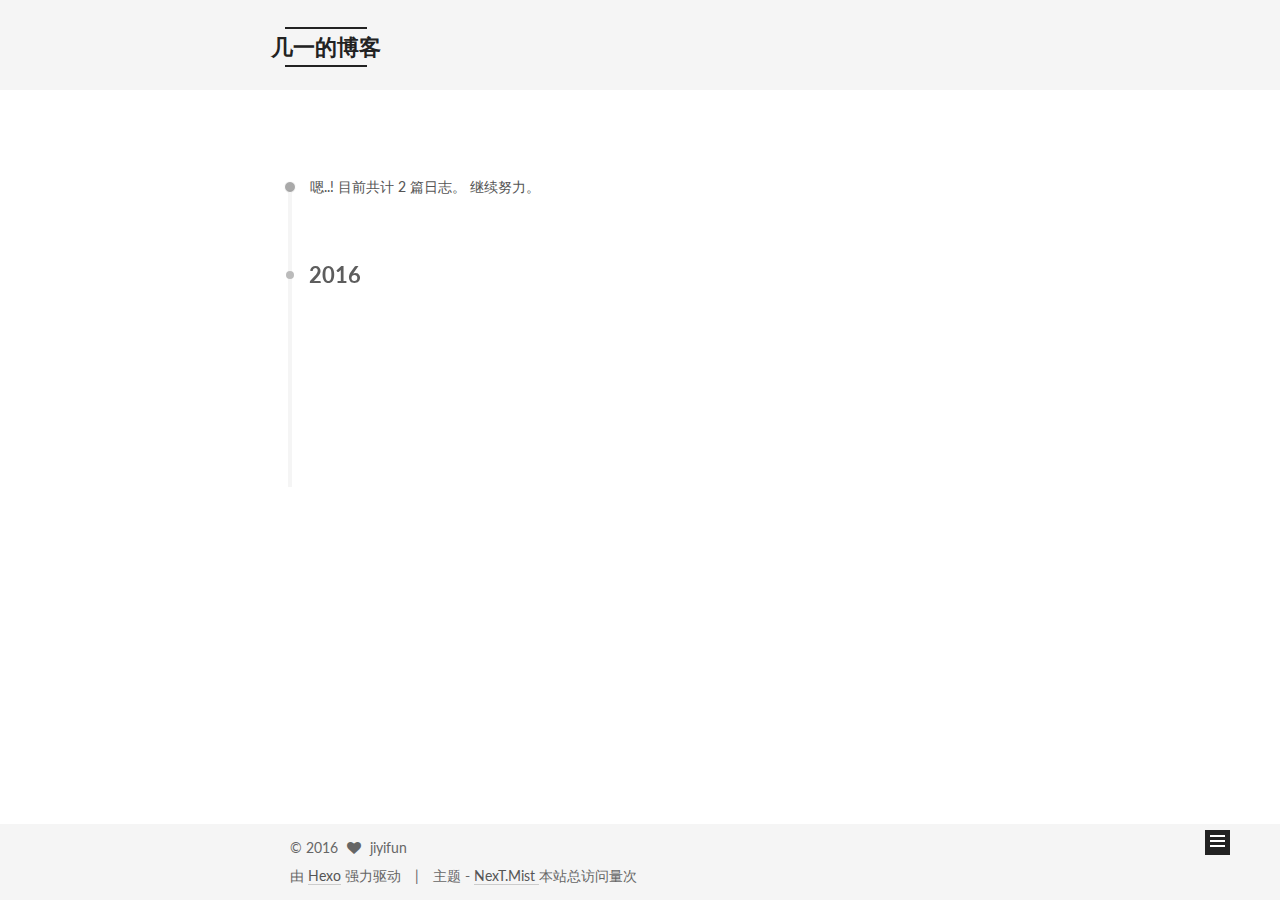
<file: archives/2016/08/index.html>
<!doctype html>



  


<html class="theme-next mist use-motion">
<head>
  <meta charset="UTF-8"/>
<meta http-equiv="X-UA-Compatible" content="IE=edge,chrome=1" />
<meta name="viewport" content="width=device-width, initial-scale=1, maximum-scale=1"/>



<meta http-equiv="Cache-Control" content="no-transform" />
<meta http-equiv="Cache-Control" content="no-siteapp" />












  
  
  <link href="/vendors/fancybox/source/jquery.fancybox.css?v=2.1.5" rel="stylesheet" type="text/css" />




  
  
  
  

  
    
    
  

  

  

  

  

  
    
    
    <link href="//fonts.googleapis.com/css?family=Lato:300,300italic,400,400italic,700,700italic&subset=latin,latin-ext" rel="stylesheet" type="text/css">
  






<link href="/vendors/font-awesome/css/font-awesome.min.css?v=4.4.0" rel="stylesheet" type="text/css" />

<link href="/css/main.css?v=5.0.1" rel="stylesheet" type="text/css" />


  <meta name="keywords" content="front-end" />








  <link rel="shortcut icon" type="image/x-icon" href="/favicon.ico?v=5.0.1" />






<meta name="description" content="一枚前端的成长记录手册">
<meta property="og:type" content="website">
<meta property="og:title" content="几一的博客">
<meta property="og:url" content="http://www.jiyifun.com/archives/2016/08/index.html">
<meta property="og:site_name" content="几一的博客">
<meta property="og:description" content="一枚前端的成长记录手册">
<meta name="twitter:card" content="summary">
<meta name="twitter:title" content="几一的博客">
<meta name="twitter:description" content="一枚前端的成长记录手册">



<script type="text/javascript" id="hexo.configuration">
  var NexT = window.NexT || {};
  var CONFIG = {
    scheme: 'Mist',
    sidebar: {"position":"left","display":"always"},
    fancybox: true,
    motion: true,
    duoshuo: {
      userId: 0,
      author: '博主'
    }
  };
</script>




  <link rel="canonical" href="http://www.jiyifun.com/archives/2016/08/"/>

  <title> 归档 | 几一的博客 </title>
</head>

<body itemscope itemtype="http://schema.org/WebPage" lang="zh-Hans">

  



  <script type="text/javascript">
    var _hmt = _hmt || [];
    (function() {
      var hm = document.createElement("script");
      hm.src = "//hm.baidu.com/hm.js?f9944d2d97e1250e56b63bee883630ec";
      var s = document.getElementsByTagName("script")[0];
      s.parentNode.insertBefore(hm, s);
    })();
  </script>








  
  
    
  

  <div class="container one-collumn sidebar-position-left  page-archive  ">
    <div class="headband"></div>

    <header id="header" class="header" itemscope itemtype="http://schema.org/WPHeader">
      <div class="header-inner"><div class="site-meta ">
  

  <div class="custom-logo-site-title">
    <a href="/"  class="brand" rel="start">
      <span class="logo-line-before"><i></i></span>
      <span class="site-title">几一的博客</span>
      <span class="logo-line-after"><i></i></span>
    </a>
  </div>
  <p class="site-subtitle">cook & code</p>
</div>

<div class="site-nav-toggle">
  <button>
    <span class="btn-bar"></span>
    <span class="btn-bar"></span>
    <span class="btn-bar"></span>
  </button>
</div>

<nav class="site-nav">
  

  
    <ul id="menu" class="menu">
      
        
        <li class="menu-item menu-item-home">
          <a href="/" rel="section">
            
              <i class="menu-item-icon fa fa-fw fa-home"></i> <br />
            
            首页
          </a>
        </li>
      
        
        <li class="menu-item menu-item-archives">
          <a href="/archives" rel="section">
            
              <i class="menu-item-icon fa fa-fw fa-archive"></i> <br />
            
            归档
          </a>
        </li>
      
        
        <li class="menu-item menu-item-tags">
          <a href="/tags" rel="section">
            
              <i class="menu-item-icon fa fa-fw fa-tags"></i> <br />
            
            标签
          </a>
        </li>
      

      
    </ul>
  

  
</nav>

 </div>
    </header>

    <main id="main" class="main">
      <div class="main-inner">
        <div class="content-wrap">
          <div id="content" class="content">
            

  <section id="posts" class="posts-collapse">
    <span class="archive-move-on"></span>

    <span class="archive-page-counter">
      
      
      
        
      
      嗯..! 目前共计 2 篇日志。 继续努力。
    </span>

    

      
      
      

      
        
        <div class="collection-title">
          <h2 class="archive-year motion-element" id="archive-year-2016">2016</h2>
        </div>
      
      

      

  <article class="post post-type-normal" itemscope itemtype="http://schema.org/Article">
    <header class="post-header">

      <h1 class="post-title">
        
            <a class="post-title-link" href="/2016/08/10/first-post-on-blog/" itemprop="url">
              
                <span itemprop="name">first post on blog</span>
              
            </a>
        
      </h1>

      <div class="post-meta">
        <time class="post-time" itemprop="dateCreated"
              datetime="2016-08-10T09:29:08+08:00"
              content="2016-08-10" >
          08-10
        </time>
      </div>

    </header>
  </article>



    

      
      
      

      
      

      

  <article class="post post-type-normal" itemscope itemtype="http://schema.org/Article">
    <header class="post-header">

      <h1 class="post-title">
        
            <a class="post-title-link" href="/2016/08/10/hello-world/" itemprop="url">
              
                <span itemprop="name">Hello World</span>
              
            </a>
        
      </h1>

      <div class="post-meta">
        <time class="post-time" itemprop="dateCreated"
              datetime="2016-08-10T09:21:08+08:00"
              content="2016-08-10" >
          08-10
        </time>
      </div>

    </header>
  </article>



    

  </section>

  



          </div>
          


          

        </div>
        
          
  
  <div class="sidebar-toggle">
    <div class="sidebar-toggle-line-wrap">
      <span class="sidebar-toggle-line sidebar-toggle-line-first"></span>
      <span class="sidebar-toggle-line sidebar-toggle-line-middle"></span>
      <span class="sidebar-toggle-line sidebar-toggle-line-last"></span>
    </div>
  </div>

  <aside id="sidebar" class="sidebar">
    <div class="sidebar-inner">

      

      

      <section class="site-overview sidebar-panel  sidebar-panel-active ">
        <div class="site-author motion-element" itemprop="author" itemscope itemtype="http://schema.org/Person">
          <img class="site-author-image" itemprop="image"
               src="/images/avatar.png"
               alt="jiyifun" />
          <p class="site-author-name" itemprop="name">jiyifun</p>
          <p class="site-description motion-element" itemprop="description">一枚前端的成长记录手册</p>
        </div>
        <nav class="site-state motion-element">
          <div class="site-state-item site-state-posts">
            <a href="/archives">
              <span class="site-state-item-count">2</span>
              <span class="site-state-item-name">日志</span>
            </a>
          </div>

          

          
            <div class="site-state-item site-state-tags">
              <a href="/tags">
                <span class="site-state-item-count">1</span>
                <span class="site-state-item-name">标签</span>
              </a>
            </div>
          

        </nav>

        

        <div class="links-of-author motion-element">
          
            
              <span class="links-of-author-item">
                <a href="https://github.com/jiyifun" target="_blank" title="GitHub">
                  
                    <i class="fa fa-fw fa-github"></i>
                  
                  GitHub
                </a>
              </span>
            
          
        </div>

        
        
          <div class="cc-license motion-element" itemprop="license">
            <a href="https://creativecommons.org/licenses/by-nc-sa/4.0/" class="cc-opacity" target="_blank">
              <img src="/images/cc-by-nc-sa.svg" alt="Creative Commons" />
            </a>
          </div>
        

        
        

      </section>

      

    </div>
  </aside>


        
      </div>
    </main>

    <footer id="footer" class="footer">
      <div class="footer-inner">
        <div class="copyright" >
  
  &copy; 
  <span itemprop="copyrightYear">2016</span>
  <span class="with-love">
    <i class="fa fa-heart"></i>
  </span>
  <span class="author" itemprop="copyrightHolder">jiyifun</span>
</div>

<div class="powered-by">
  由 <a class="theme-link" href="https://hexo.io">Hexo</a> 强力驱动
</div>

<div class="theme-info">
  主题 -
  <a class="theme-link" href="https://github.com/iissnan/hexo-theme-next">
    NexT.Mist
  </a>
  <script async src="https://dn-lbstatics.qbox.me/busuanzi/2.3/busuanzi.pure.mini.js"></script>
  <span id="busuanzi_container_site_pv">
      本站总访问量<span id="busuanzi_value_site_pv"></span>次
  </span>
  <script>
  var birthDay = new Date("11/20/2014");
  var now = new Date();
  var duration = now.getTime() - birthDay.getTime();
  var total= Math.floor(duration / (1000 * 60 * 60 * 24));
  document.getElementById("showDays").innerHTML = "本站已运行 "+total+" 天";
  </script>
  <span id="showDays"></span>
</div>

        

        
      </div>
    </footer>

    <div class="back-to-top">
      <i class="fa fa-arrow-up"></i>
    </div>
  </div>

  

<script type="text/javascript">
  if (Object.prototype.toString.call(window.Promise) !== '[object Function]') {
    window.Promise = null;
  }
</script>









  



  
  <script type="text/javascript" src="/vendors/jquery/index.js?v=2.1.3"></script>

  
  <script type="text/javascript" src="/vendors/fastclick/lib/fastclick.min.js?v=1.0.6"></script>

  
  <script type="text/javascript" src="/vendors/jquery_lazyload/jquery.lazyload.js?v=1.9.7"></script>

  
  <script type="text/javascript" src="/vendors/velocity/velocity.min.js?v=1.2.1"></script>

  
  <script type="text/javascript" src="/vendors/velocity/velocity.ui.min.js?v=1.2.1"></script>

  
  <script type="text/javascript" src="/vendors/fancybox/source/jquery.fancybox.pack.js?v=2.1.5"></script>


  


  <script type="text/javascript" src="/js/src/utils.js?v=5.0.1"></script>

  <script type="text/javascript" src="/js/src/motion.js?v=5.0.1"></script>



  
  

  
  
    <script type="text/javascript" id="motion.page.archive">
      $('.archive-year').velocity('transition.slideLeftIn');
    </script>
  


  


  <script type="text/javascript" src="/js/src/bootstrap.js?v=5.0.1"></script>



  

  
    
  

  <script type="text/javascript">
    var duoshuoQuery = {short_name:"jiyifun"};
    (function() {
      var ds = document.createElement('script');
      ds.type = 'text/javascript';ds.async = true;
      ds.id = 'duoshuo-script';
      ds.src = (document.location.protocol == 'https:' ? 'https:' : 'http:') + '//static.duoshuo.com/embed.js';
      ds.charset = 'UTF-8';
      (document.getElementsByTagName('head')[0]
      || document.getElementsByTagName('body')[0]).appendChild(ds);
    })();
  </script>

  
    
    <script src="/vendors/ua-parser-js/dist/ua-parser.min.js?v=0.7.9"></script>
    <script src="/js/src/hook-duoshuo.js"></script>
  






  
  

  
  <script type="text/x-mathjax-config">
    MathJax.Hub.Config({
      tex2jax: {
        inlineMath: [ ['$','$'], ["\\(","\\)"]  ],
        processEscapes: true,
        skipTags: ['script', 'noscript', 'style', 'textarea', 'pre', 'code']
      }
    });
  </script>

  <script type="text/x-mathjax-config">
    MathJax.Hub.Queue(function() {
      var all = MathJax.Hub.getAllJax(), i;
      for (i=0; i < all.length; i += 1) {
        all[i].SourceElement().parentNode.className += ' has-jax';
      }
    });
  </script>
  <script type="text/javascript" src="//cdn.mathjax.org/mathjax/latest/MathJax.js?config=TeX-AMS-MML_HTMLorMML"></script>


  

  

</body>
</html>
</file>
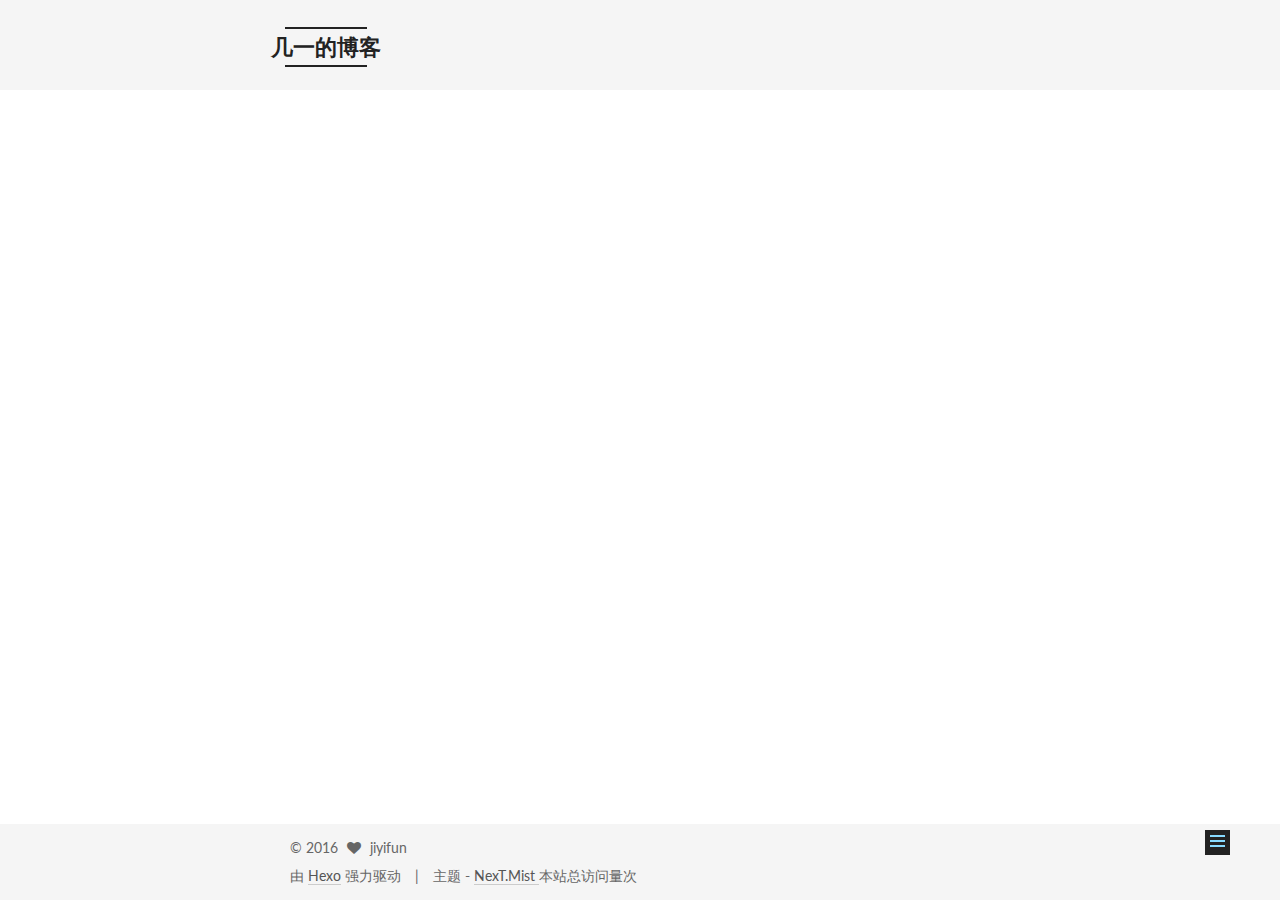
<file: 2016/08/10/first-post-on-blog/index.html>
<!doctype html>



  


<html class="theme-next mist use-motion">
<head>
  <meta charset="UTF-8"/>
<meta http-equiv="X-UA-Compatible" content="IE=edge,chrome=1" />
<meta name="viewport" content="width=device-width, initial-scale=1, maximum-scale=1"/>



<meta http-equiv="Cache-Control" content="no-transform" />
<meta http-equiv="Cache-Control" content="no-siteapp" />












  
  
  <link href="/vendors/fancybox/source/jquery.fancybox.css?v=2.1.5" rel="stylesheet" type="text/css" />




  
  
  
  

  
    
    
  

  

  

  

  

  
    
    
    <link href="//fonts.googleapis.com/css?family=Lato:300,300italic,400,400italic,700,700italic&subset=latin,latin-ext" rel="stylesheet" type="text/css">
  






<link href="/vendors/font-awesome/css/font-awesome.min.css?v=4.4.0" rel="stylesheet" type="text/css" />

<link href="/css/main.css?v=5.0.1" rel="stylesheet" type="text/css" />


  <meta name="keywords" content="随笔," />








  <link rel="shortcut icon" type="image/x-icon" href="/favicon.ico?v=5.0.1" />






<meta name="description" content="###hello world
第一次在 hexo 上写东西。">
<meta property="og:type" content="article">
<meta property="og:title" content="first post on blog">
<meta property="og:url" content="http://www.jiyifun.com/2016/08/10/first-post-on-blog/index.html">
<meta property="og:site_name" content="几一的博客">
<meta property="og:description" content="###hello world
第一次在 hexo 上写东西。">
<meta property="og:updated_time" content="2016-08-10T01:32:51.000Z">
<meta name="twitter:card" content="summary">
<meta name="twitter:title" content="first post on blog">
<meta name="twitter:description" content="###hello world
第一次在 hexo 上写东西。">



<script type="text/javascript" id="hexo.configuration">
  var NexT = window.NexT || {};
  var CONFIG = {
    scheme: 'Mist',
    sidebar: {"position":"left","display":"always"},
    fancybox: true,
    motion: true,
    duoshuo: {
      userId: 0,
      author: '博主'
    }
  };
</script>




  <link rel="canonical" href="http://www.jiyifun.com/2016/08/10/first-post-on-blog/"/>

  <title> first post on blog | 几一的博客 </title>
</head>

<body itemscope itemtype="http://schema.org/WebPage" lang="zh-Hans">

  



  <script type="text/javascript">
    var _hmt = _hmt || [];
    (function() {
      var hm = document.createElement("script");
      hm.src = "//hm.baidu.com/hm.js?f9944d2d97e1250e56b63bee883630ec";
      var s = document.getElementsByTagName("script")[0];
      s.parentNode.insertBefore(hm, s);
    })();
  </script>








  
  
    
  

  <div class="container one-collumn sidebar-position-left page-post-detail ">
    <div class="headband"></div>

    <header id="header" class="header" itemscope itemtype="http://schema.org/WPHeader">
      <div class="header-inner"><div class="site-meta ">
  

  <div class="custom-logo-site-title">
    <a href="/"  class="brand" rel="start">
      <span class="logo-line-before"><i></i></span>
      <span class="site-title">几一的博客</span>
      <span class="logo-line-after"><i></i></span>
    </a>
  </div>
  <p class="site-subtitle">cook & code</p>
</div>

<div class="site-nav-toggle">
  <button>
    <span class="btn-bar"></span>
    <span class="btn-bar"></span>
    <span class="btn-bar"></span>
  </button>
</div>

<nav class="site-nav">
  

  
    <ul id="menu" class="menu">
      
        
        <li class="menu-item menu-item-home">
          <a href="/" rel="section">
            
              <i class="menu-item-icon fa fa-fw fa-home"></i> <br />
            
            首页
          </a>
        </li>
      
        
        <li class="menu-item menu-item-archives">
          <a href="/archives" rel="section">
            
              <i class="menu-item-icon fa fa-fw fa-archive"></i> <br />
            
            归档
          </a>
        </li>
      
        
        <li class="menu-item menu-item-tags">
          <a href="/tags" rel="section">
            
              <i class="menu-item-icon fa fa-fw fa-tags"></i> <br />
            
            标签
          </a>
        </li>
      

      
    </ul>
  

  
</nav>

 </div>
    </header>

    <main id="main" class="main">
      <div class="main-inner">
        <div class="content-wrap">
          <div id="content" class="content">
            

  <div id="posts" class="posts-expand">
    

  
  

  
  
  

  <article class="post post-type-normal " itemscope itemtype="http://schema.org/Article">

    
      <header class="post-header">

        
        
          <h1 class="post-title" itemprop="name headline">
            
            
              
                first post on blog
              
            
          </h1>
        

        <div class="post-meta">
          <span class="post-time">
            <span class="post-meta-item-icon">
              <i class="fa fa-calendar-o"></i>
            </span>
            <span class="post-meta-item-text">发表于</span>
            <time itemprop="dateCreated" datetime="2016-08-10T09:29:08+08:00" content="2016-08-10">
              2016-08-10
            </time>
          </span>

          

          
            
              <span class="post-comments-count">
                &nbsp; | &nbsp;
                <a href="/2016/08/10/first-post-on-blog/#comments" itemprop="discussionUrl">
                  <span class="post-comments-count ds-thread-count" data-thread-key="2016/08/10/first-post-on-blog/" itemprop="commentsCount"></span>
                </a>
              </span>
            
          

          

          
          

          
        </div>
      </header>
    


    <div class="post-body" itemprop="articleBody">

      
      

      
        <p>###hello world</p>
<p>第一次在 hexo 上写东西。</p>

      
    </div>

    <div>
      
        

      
    </div>

    <div>
      
        

      
    </div>

    <footer class="post-footer">
      
        <div class="post-tags">
          
            <a href="/tags/随笔/" rel="tag">#随笔</a>
          
        </div>
      

      
        <div class="post-nav">
          <div class="post-nav-next post-nav-item">
            
              <a href="/2016/08/10/hello-world/" rel="next" title="Hello World">
                <i class="fa fa-chevron-left"></i> Hello World
              </a>
            
          </div>

          <div class="post-nav-prev post-nav-item">
            
          </div>
        </div>
      

      
      
    </footer>
  </article>



    <div class="post-spread">
      
        
<script>
  with(document)0[(getElementsByTagName('head')[0]||body).appendChild(createElement('script')).src='http://bdimg.share.baidu.com/static/api/js/share.js?cdnversion='+~(-new Date()/36e5)];
</script>

      
    </div>
  </div>


          </div>
          


          
  <div class="comments" id="comments">
    
      <div class="ds-thread" data-thread-key="2016/08/10/first-post-on-blog/"
           data-title="first post on blog" data-url="http://www.jiyifun.com/2016/08/10/first-post-on-blog/">
      </div>
    
  </div>


        </div>
        
          
  
  <div class="sidebar-toggle">
    <div class="sidebar-toggle-line-wrap">
      <span class="sidebar-toggle-line sidebar-toggle-line-first"></span>
      <span class="sidebar-toggle-line sidebar-toggle-line-middle"></span>
      <span class="sidebar-toggle-line sidebar-toggle-line-last"></span>
    </div>
  </div>

  <aside id="sidebar" class="sidebar">
    <div class="sidebar-inner">

      

      
        <ul class="sidebar-nav motion-element">
          <li class="sidebar-nav-toc sidebar-nav-active" data-target="post-toc-wrap" >
            文章目录
          </li>
          <li class="sidebar-nav-overview" data-target="site-overview">
            站点概览
          </li>
        </ul>
      

      <section class="site-overview sidebar-panel ">
        <div class="site-author motion-element" itemprop="author" itemscope itemtype="http://schema.org/Person">
          <img class="site-author-image" itemprop="image"
               src="/images/avatar.png"
               alt="jiyifun" />
          <p class="site-author-name" itemprop="name">jiyifun</p>
          <p class="site-description motion-element" itemprop="description">一枚前端的成长记录手册</p>
        </div>
        <nav class="site-state motion-element">
          <div class="site-state-item site-state-posts">
            <a href="/archives">
              <span class="site-state-item-count">2</span>
              <span class="site-state-item-name">日志</span>
            </a>
          </div>

          

          
            <div class="site-state-item site-state-tags">
              <a href="/tags">
                <span class="site-state-item-count">1</span>
                <span class="site-state-item-name">标签</span>
              </a>
            </div>
          

        </nav>

        

        <div class="links-of-author motion-element">
          
            
              <span class="links-of-author-item">
                <a href="https://github.com/jiyifun" target="_blank" title="GitHub">
                  
                    <i class="fa fa-fw fa-github"></i>
                  
                  GitHub
                </a>
              </span>
            
          
        </div>

        
        
          <div class="cc-license motion-element" itemprop="license">
            <a href="https://creativecommons.org/licenses/by-nc-sa/4.0/" class="cc-opacity" target="_blank">
              <img src="/images/cc-by-nc-sa.svg" alt="Creative Commons" />
            </a>
          </div>
        

        
        

      </section>

      
        <section class="post-toc-wrap motion-element sidebar-panel sidebar-panel-active">
          <div class="post-toc">
            
              
            
            
              <p class="post-toc-empty">此文章未包含目录</p>
            
          </div>
        </section>
      

    </div>
  </aside>


        
      </div>
    </main>

    <footer id="footer" class="footer">
      <div class="footer-inner">
        <div class="copyright" >
  
  &copy; 
  <span itemprop="copyrightYear">2016</span>
  <span class="with-love">
    <i class="fa fa-heart"></i>
  </span>
  <span class="author" itemprop="copyrightHolder">jiyifun</span>
</div>

<div class="powered-by">
  由 <a class="theme-link" href="https://hexo.io">Hexo</a> 强力驱动
</div>

<div class="theme-info">
  主题 -
  <a class="theme-link" href="https://github.com/iissnan/hexo-theme-next">
    NexT.Mist
  </a>
  <script async src="https://dn-lbstatics.qbox.me/busuanzi/2.3/busuanzi.pure.mini.js"></script>
  <span id="busuanzi_container_site_pv">
      本站总访问量<span id="busuanzi_value_site_pv"></span>次
  </span>
  <script>
  var birthDay = new Date("11/20/2014");
  var now = new Date();
  var duration = now.getTime() - birthDay.getTime();
  var total= Math.floor(duration / (1000 * 60 * 60 * 24));
  document.getElementById("showDays").innerHTML = "本站已运行 "+total+" 天";
  </script>
  <span id="showDays"></span>
</div>

        

        
      </div>
    </footer>

    <div class="back-to-top">
      <i class="fa fa-arrow-up"></i>
    </div>
  </div>

  

<script type="text/javascript">
  if (Object.prototype.toString.call(window.Promise) !== '[object Function]') {
    window.Promise = null;
  }
</script>









  



  
  <script type="text/javascript" src="/vendors/jquery/index.js?v=2.1.3"></script>

  
  <script type="text/javascript" src="/vendors/fastclick/lib/fastclick.min.js?v=1.0.6"></script>

  
  <script type="text/javascript" src="/vendors/jquery_lazyload/jquery.lazyload.js?v=1.9.7"></script>

  
  <script type="text/javascript" src="/vendors/velocity/velocity.min.js?v=1.2.1"></script>

  
  <script type="text/javascript" src="/vendors/velocity/velocity.ui.min.js?v=1.2.1"></script>

  
  <script type="text/javascript" src="/vendors/fancybox/source/jquery.fancybox.pack.js?v=2.1.5"></script>


  


  <script type="text/javascript" src="/js/src/utils.js?v=5.0.1"></script>

  <script type="text/javascript" src="/js/src/motion.js?v=5.0.1"></script>



  
  

  
  <script type="text/javascript" src="/js/src/scrollspy.js?v=5.0.1"></script>
<script type="text/javascript" src="/js/src/post-details.js?v=5.0.1"></script>



  


  <script type="text/javascript" src="/js/src/bootstrap.js?v=5.0.1"></script>



  

  
    
  

  <script type="text/javascript">
    var duoshuoQuery = {short_name:"jiyifun"};
    (function() {
      var ds = document.createElement('script');
      ds.type = 'text/javascript';ds.async = true;
      ds.id = 'duoshuo-script';
      ds.src = (document.location.protocol == 'https:' ? 'https:' : 'http:') + '//static.duoshuo.com/embed.js';
      ds.charset = 'UTF-8';
      (document.getElementsByTagName('head')[0]
      || document.getElementsByTagName('body')[0]).appendChild(ds);
    })();
  </script>

  
    
    <script src="/vendors/ua-parser-js/dist/ua-parser.min.js?v=0.7.9"></script>
    <script src="/js/src/hook-duoshuo.js"></script>
  






  
  

  
  <script type="text/x-mathjax-config">
    MathJax.Hub.Config({
      tex2jax: {
        inlineMath: [ ['$','$'], ["\\(","\\)"]  ],
        processEscapes: true,
        skipTags: ['script', 'noscript', 'style', 'textarea', 'pre', 'code']
      }
    });
  </script>

  <script type="text/x-mathjax-config">
    MathJax.Hub.Queue(function() {
      var all = MathJax.Hub.getAllJax(), i;
      for (i=0; i < all.length; i += 1) {
        all[i].SourceElement().parentNode.className += ' has-jax';
      }
    });
  </script>
  <script type="text/javascript" src="//cdn.mathjax.org/mathjax/latest/MathJax.js?config=TeX-AMS-MML_HTMLorMML"></script>


  

  

</body>
</html>
</file>
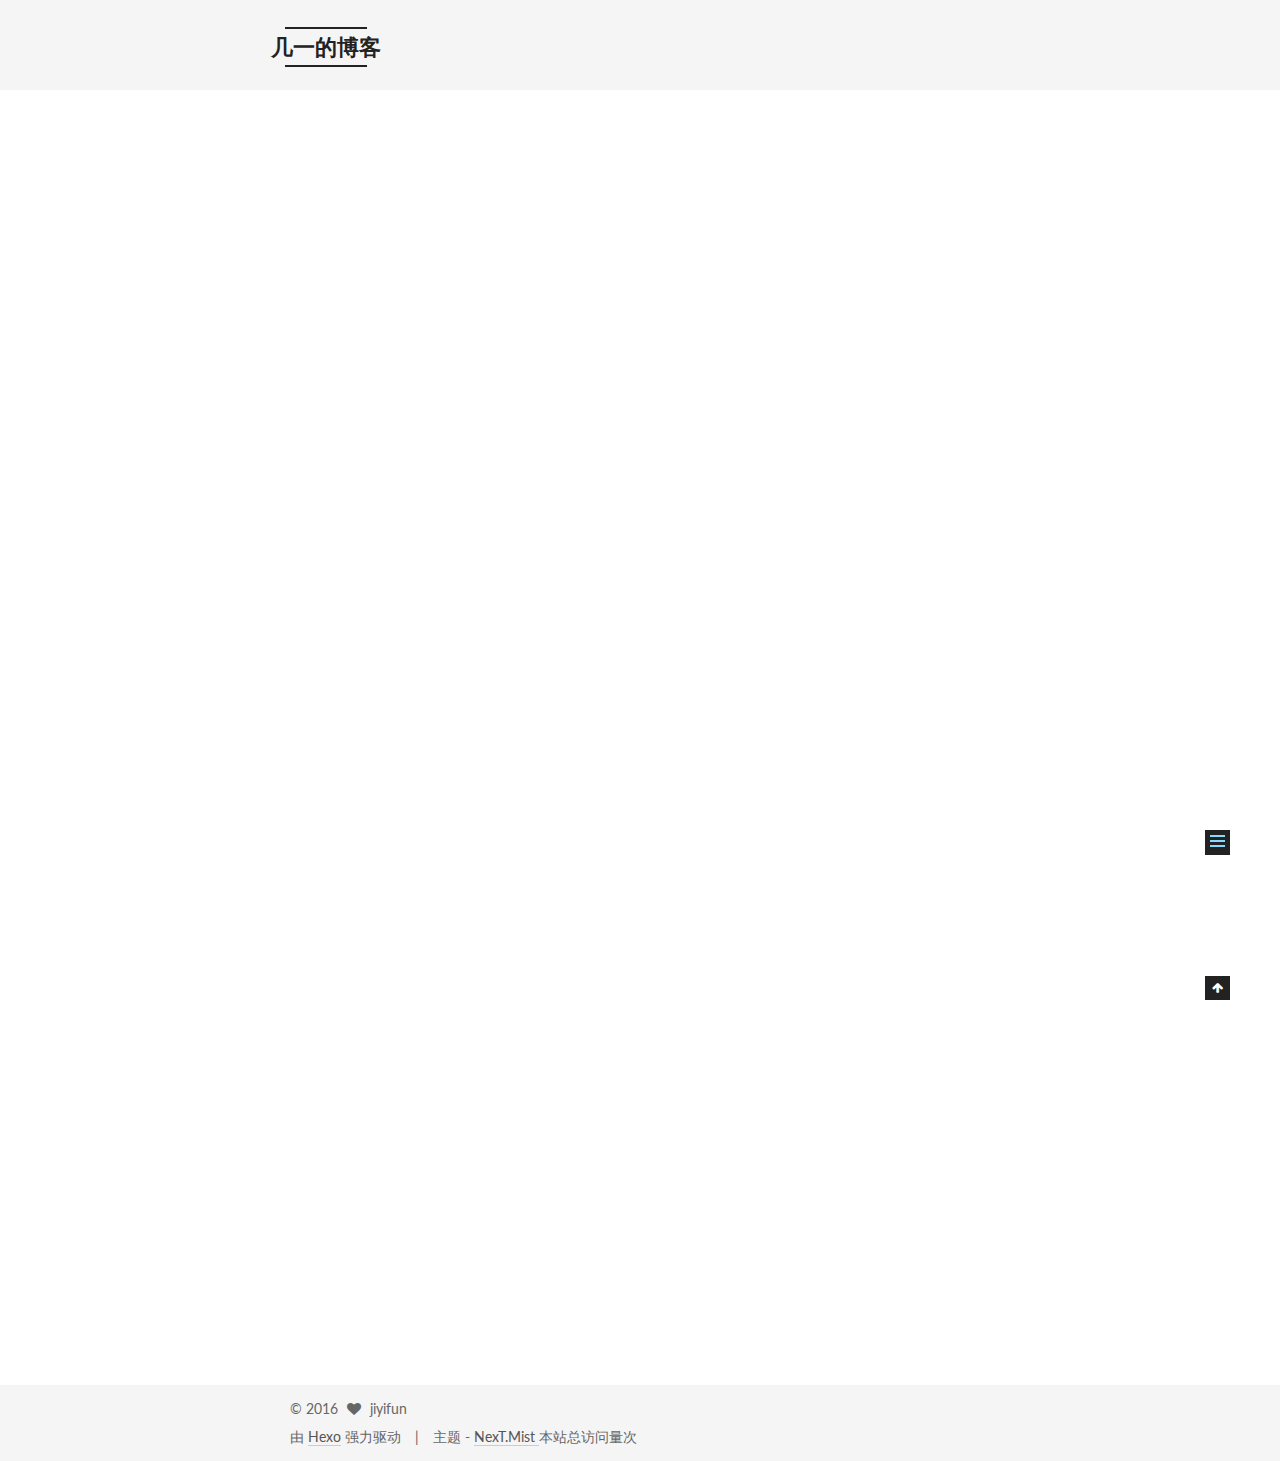
<file: 2016/08/10/hello-world/index.html>
<!doctype html>



  


<html class="theme-next mist use-motion">
<head>
  <meta charset="UTF-8"/>
<meta http-equiv="X-UA-Compatible" content="IE=edge,chrome=1" />
<meta name="viewport" content="width=device-width, initial-scale=1, maximum-scale=1"/>



<meta http-equiv="Cache-Control" content="no-transform" />
<meta http-equiv="Cache-Control" content="no-siteapp" />












  
  
  <link href="/vendors/fancybox/source/jquery.fancybox.css?v=2.1.5" rel="stylesheet" type="text/css" />




  
  
  
  

  
    
    
  

  

  

  

  

  
    
    
    <link href="//fonts.googleapis.com/css?family=Lato:300,300italic,400,400italic,700,700italic&subset=latin,latin-ext" rel="stylesheet" type="text/css">
  






<link href="/vendors/font-awesome/css/font-awesome.min.css?v=4.4.0" rel="stylesheet" type="text/css" />

<link href="/css/main.css?v=5.0.1" rel="stylesheet" type="text/css" />


  <meta name="keywords" content="front-end" />








  <link rel="shortcut icon" type="image/x-icon" href="/favicon.ico?v=5.0.1" />






<meta name="description" content="Welcome to Hexo! This is your very first post. Check documentation for more info. If you get any problems when using Hexo, you can find the answer in troubleshooting or you can ask me on GitHub.
Quick">
<meta property="og:type" content="article">
<meta property="og:title" content="Hello World">
<meta property="og:url" content="http://www.jiyifun.com/2016/08/10/hello-world/index.html">
<meta property="og:site_name" content="几一的博客">
<meta property="og:description" content="Welcome to Hexo! This is your very first post. Check documentation for more info. If you get any problems when using Hexo, you can find the answer in troubleshooting or you can ask me on GitHub.
Quick">
<meta property="og:updated_time" content="2016-08-10T01:21:08.000Z">
<meta name="twitter:card" content="summary">
<meta name="twitter:title" content="Hello World">
<meta name="twitter:description" content="Welcome to Hexo! This is your very first post. Check documentation for more info. If you get any problems when using Hexo, you can find the answer in troubleshooting or you can ask me on GitHub.
Quick">



<script type="text/javascript" id="hexo.configuration">
  var NexT = window.NexT || {};
  var CONFIG = {
    scheme: 'Mist',
    sidebar: {"position":"left","display":"always"},
    fancybox: true,
    motion: true,
    duoshuo: {
      userId: 0,
      author: '博主'
    }
  };
</script>




  <link rel="canonical" href="http://www.jiyifun.com/2016/08/10/hello-world/"/>

  <title> Hello World | 几一的博客 </title>
</head>

<body itemscope itemtype="http://schema.org/WebPage" lang="zh-Hans">

  



  <script type="text/javascript">
    var _hmt = _hmt || [];
    (function() {
      var hm = document.createElement("script");
      hm.src = "//hm.baidu.com/hm.js?f9944d2d97e1250e56b63bee883630ec";
      var s = document.getElementsByTagName("script")[0];
      s.parentNode.insertBefore(hm, s);
    })();
  </script>








  
  
    
  

  <div class="container one-collumn sidebar-position-left page-post-detail ">
    <div class="headband"></div>

    <header id="header" class="header" itemscope itemtype="http://schema.org/WPHeader">
      <div class="header-inner"><div class="site-meta ">
  

  <div class="custom-logo-site-title">
    <a href="/"  class="brand" rel="start">
      <span class="logo-line-before"><i></i></span>
      <span class="site-title">几一的博客</span>
      <span class="logo-line-after"><i></i></span>
    </a>
  </div>
  <p class="site-subtitle">cook & code</p>
</div>

<div class="site-nav-toggle">
  <button>
    <span class="btn-bar"></span>
    <span class="btn-bar"></span>
    <span class="btn-bar"></span>
  </button>
</div>

<nav class="site-nav">
  

  
    <ul id="menu" class="menu">
      
        
        <li class="menu-item menu-item-home">
          <a href="/" rel="section">
            
              <i class="menu-item-icon fa fa-fw fa-home"></i> <br />
            
            首页
          </a>
        </li>
      
        
        <li class="menu-item menu-item-archives">
          <a href="/archives" rel="section">
            
              <i class="menu-item-icon fa fa-fw fa-archive"></i> <br />
            
            归档
          </a>
        </li>
      
        
        <li class="menu-item menu-item-tags">
          <a href="/tags" rel="section">
            
              <i class="menu-item-icon fa fa-fw fa-tags"></i> <br />
            
            标签
          </a>
        </li>
      

      
    </ul>
  

  
</nav>

 </div>
    </header>

    <main id="main" class="main">
      <div class="main-inner">
        <div class="content-wrap">
          <div id="content" class="content">
            

  <div id="posts" class="posts-expand">
    

  
  

  
  
  

  <article class="post post-type-normal " itemscope itemtype="http://schema.org/Article">

    
      <header class="post-header">

        
        
          <h1 class="post-title" itemprop="name headline">
            
            
              
                Hello World
              
            
          </h1>
        

        <div class="post-meta">
          <span class="post-time">
            <span class="post-meta-item-icon">
              <i class="fa fa-calendar-o"></i>
            </span>
            <span class="post-meta-item-text">发表于</span>
            <time itemprop="dateCreated" datetime="2016-08-10T09:21:08+08:00" content="2016-08-10">
              2016-08-10
            </time>
          </span>

          

          
            
              <span class="post-comments-count">
                &nbsp; | &nbsp;
                <a href="/2016/08/10/hello-world/#comments" itemprop="discussionUrl">
                  <span class="post-comments-count ds-thread-count" data-thread-key="2016/08/10/hello-world/" itemprop="commentsCount"></span>
                </a>
              </span>
            
          

          

          
          

          
        </div>
      </header>
    


    <div class="post-body" itemprop="articleBody">

      
      

      
        <p>Welcome to <a href="https://hexo.io/" target="_blank" rel="external">Hexo</a>! This is your very first post. Check <a href="https://hexo.io/docs/" target="_blank" rel="external">documentation</a> for more info. If you get any problems when using Hexo, you can find the answer in <a href="https://hexo.io/docs/troubleshooting.html" target="_blank" rel="external">troubleshooting</a> or you can ask me on <a href="https://github.com/hexojs/hexo/issues" target="_blank" rel="external">GitHub</a>.</p>
<h2 id="Quick-Start"><a href="#Quick-Start" class="headerlink" title="Quick Start"></a>Quick Start</h2><h3 id="Create-a-new-post"><a href="#Create-a-new-post" class="headerlink" title="Create a new post"></a>Create a new post</h3><figure class="highlight bash"><table><tr><td class="gutter"><pre><div class="line">1</div></pre></td><td class="code"><pre><div class="line">$ hexo new <span class="string">"My New Post"</span></div></pre></td></tr></table></figure>
<p>More info: <a href="https://hexo.io/docs/writing.html" target="_blank" rel="external">Writing</a></p>
<h3 id="Run-server"><a href="#Run-server" class="headerlink" title="Run server"></a>Run server</h3><figure class="highlight bash"><table><tr><td class="gutter"><pre><div class="line">1</div></pre></td><td class="code"><pre><div class="line">$ hexo server</div></pre></td></tr></table></figure>
<p>More info: <a href="https://hexo.io/docs/server.html" target="_blank" rel="external">Server</a></p>
<h3 id="Generate-static-files"><a href="#Generate-static-files" class="headerlink" title="Generate static files"></a>Generate static files</h3><figure class="highlight bash"><table><tr><td class="gutter"><pre><div class="line">1</div></pre></td><td class="code"><pre><div class="line">$ hexo generate</div></pre></td></tr></table></figure>
<p>More info: <a href="https://hexo.io/docs/generating.html" target="_blank" rel="external">Generating</a></p>
<h3 id="Deploy-to-remote-sites"><a href="#Deploy-to-remote-sites" class="headerlink" title="Deploy to remote sites"></a>Deploy to remote sites</h3><figure class="highlight bash"><table><tr><td class="gutter"><pre><div class="line">1</div></pre></td><td class="code"><pre><div class="line">$ hexo deploy</div></pre></td></tr></table></figure>
<p>More info: <a href="https://hexo.io/docs/deployment.html" target="_blank" rel="external">Deployment</a></p>

      
    </div>

    <div>
      
        

      
    </div>

    <div>
      
        

      
    </div>

    <footer class="post-footer">
      

      
        <div class="post-nav">
          <div class="post-nav-next post-nav-item">
            
          </div>

          <div class="post-nav-prev post-nav-item">
            
              <a href="/2016/08/10/first-post-on-blog/" rel="prev" title="first post on blog">
                first post on blog <i class="fa fa-chevron-right"></i>
              </a>
            
          </div>
        </div>
      

      
      
    </footer>
  </article>



    <div class="post-spread">
      
        
<script>
  with(document)0[(getElementsByTagName('head')[0]||body).appendChild(createElement('script')).src='http://bdimg.share.baidu.com/static/api/js/share.js?cdnversion='+~(-new Date()/36e5)];
</script>

      
    </div>
  </div>


          </div>
          


          
  <div class="comments" id="comments">
    
      <div class="ds-thread" data-thread-key="2016/08/10/hello-world/"
           data-title="Hello World" data-url="http://www.jiyifun.com/2016/08/10/hello-world/">
      </div>
    
  </div>


        </div>
        
          
  
  <div class="sidebar-toggle">
    <div class="sidebar-toggle-line-wrap">
      <span class="sidebar-toggle-line sidebar-toggle-line-first"></span>
      <span class="sidebar-toggle-line sidebar-toggle-line-middle"></span>
      <span class="sidebar-toggle-line sidebar-toggle-line-last"></span>
    </div>
  </div>

  <aside id="sidebar" class="sidebar">
    <div class="sidebar-inner">

      

      
        <ul class="sidebar-nav motion-element">
          <li class="sidebar-nav-toc sidebar-nav-active" data-target="post-toc-wrap" >
            文章目录
          </li>
          <li class="sidebar-nav-overview" data-target="site-overview">
            站点概览
          </li>
        </ul>
      

      <section class="site-overview sidebar-panel ">
        <div class="site-author motion-element" itemprop="author" itemscope itemtype="http://schema.org/Person">
          <img class="site-author-image" itemprop="image"
               src="/images/avatar.png"
               alt="jiyifun" />
          <p class="site-author-name" itemprop="name">jiyifun</p>
          <p class="site-description motion-element" itemprop="description">一枚前端的成长记录手册</p>
        </div>
        <nav class="site-state motion-element">
          <div class="site-state-item site-state-posts">
            <a href="/archives">
              <span class="site-state-item-count">2</span>
              <span class="site-state-item-name">日志</span>
            </a>
          </div>

          

          
            <div class="site-state-item site-state-tags">
              <a href="/tags">
                <span class="site-state-item-count">1</span>
                <span class="site-state-item-name">标签</span>
              </a>
            </div>
          

        </nav>

        

        <div class="links-of-author motion-element">
          
            
              <span class="links-of-author-item">
                <a href="https://github.com/jiyifun" target="_blank" title="GitHub">
                  
                    <i class="fa fa-fw fa-github"></i>
                  
                  GitHub
                </a>
              </span>
            
          
        </div>

        
        
          <div class="cc-license motion-element" itemprop="license">
            <a href="https://creativecommons.org/licenses/by-nc-sa/4.0/" class="cc-opacity" target="_blank">
              <img src="/images/cc-by-nc-sa.svg" alt="Creative Commons" />
            </a>
          </div>
        

        
        

      </section>

      
        <section class="post-toc-wrap motion-element sidebar-panel sidebar-panel-active">
          <div class="post-toc">
            
              
            
            
              <div class="post-toc-content"><ol class="nav"><li class="nav-item nav-level-2"><a class="nav-link" href="#Quick-Start"><span class="nav-number">1.</span> <span class="nav-text">Quick Start</span></a><ol class="nav-child"><li class="nav-item nav-level-3"><a class="nav-link" href="#Create-a-new-post"><span class="nav-number">1.1.</span> <span class="nav-text">Create a new post</span></a></li><li class="nav-item nav-level-3"><a class="nav-link" href="#Run-server"><span class="nav-number">1.2.</span> <span class="nav-text">Run server</span></a></li><li class="nav-item nav-level-3"><a class="nav-link" href="#Generate-static-files"><span class="nav-number">1.3.</span> <span class="nav-text">Generate static files</span></a></li><li class="nav-item nav-level-3"><a class="nav-link" href="#Deploy-to-remote-sites"><span class="nav-number">1.4.</span> <span class="nav-text">Deploy to remote sites</span></a></li></ol></li></ol></div>
            
          </div>
        </section>
      

    </div>
  </aside>


        
      </div>
    </main>

    <footer id="footer" class="footer">
      <div class="footer-inner">
        <div class="copyright" >
  
  &copy; 
  <span itemprop="copyrightYear">2016</span>
  <span class="with-love">
    <i class="fa fa-heart"></i>
  </span>
  <span class="author" itemprop="copyrightHolder">jiyifun</span>
</div>

<div class="powered-by">
  由 <a class="theme-link" href="https://hexo.io">Hexo</a> 强力驱动
</div>

<div class="theme-info">
  主题 -
  <a class="theme-link" href="https://github.com/iissnan/hexo-theme-next">
    NexT.Mist
  </a>
  <script async src="https://dn-lbstatics.qbox.me/busuanzi/2.3/busuanzi.pure.mini.js"></script>
  <span id="busuanzi_container_site_pv">
      本站总访问量<span id="busuanzi_value_site_pv"></span>次
  </span>
  <script>
  var birthDay = new Date("11/20/2014");
  var now = new Date();
  var duration = now.getTime() - birthDay.getTime();
  var total= Math.floor(duration / (1000 * 60 * 60 * 24));
  document.getElementById("showDays").innerHTML = "本站已运行 "+total+" 天";
  </script>
  <span id="showDays"></span>
</div>

        

        
      </div>
    </footer>

    <div class="back-to-top">
      <i class="fa fa-arrow-up"></i>
    </div>
  </div>

  

<script type="text/javascript">
  if (Object.prototype.toString.call(window.Promise) !== '[object Function]') {
    window.Promise = null;
  }
</script>









  



  
  <script type="text/javascript" src="/vendors/jquery/index.js?v=2.1.3"></script>

  
  <script type="text/javascript" src="/vendors/fastclick/lib/fastclick.min.js?v=1.0.6"></script>

  
  <script type="text/javascript" src="/vendors/jquery_lazyload/jquery.lazyload.js?v=1.9.7"></script>

  
  <script type="text/javascript" src="/vendors/velocity/velocity.min.js?v=1.2.1"></script>

  
  <script type="text/javascript" src="/vendors/velocity/velocity.ui.min.js?v=1.2.1"></script>

  
  <script type="text/javascript" src="/vendors/fancybox/source/jquery.fancybox.pack.js?v=2.1.5"></script>


  


  <script type="text/javascript" src="/js/src/utils.js?v=5.0.1"></script>

  <script type="text/javascript" src="/js/src/motion.js?v=5.0.1"></script>



  
  

  
  <script type="text/javascript" src="/js/src/scrollspy.js?v=5.0.1"></script>
<script type="text/javascript" src="/js/src/post-details.js?v=5.0.1"></script>



  


  <script type="text/javascript" src="/js/src/bootstrap.js?v=5.0.1"></script>



  

  
    
  

  <script type="text/javascript">
    var duoshuoQuery = {short_name:"jiyifun"};
    (function() {
      var ds = document.createElement('script');
      ds.type = 'text/javascript';ds.async = true;
      ds.id = 'duoshuo-script';
      ds.src = (document.location.protocol == 'https:' ? 'https:' : 'http:') + '//static.duoshuo.com/embed.js';
      ds.charset = 'UTF-8';
      (document.getElementsByTagName('head')[0]
      || document.getElementsByTagName('body')[0]).appendChild(ds);
    })();
  </script>

  
    
    <script src="/vendors/ua-parser-js/dist/ua-parser.min.js?v=0.7.9"></script>
    <script src="/js/src/hook-duoshuo.js"></script>
  






  
  

  
  <script type="text/x-mathjax-config">
    MathJax.Hub.Config({
      tex2jax: {
        inlineMath: [ ['$','$'], ["\\(","\\)"]  ],
        processEscapes: true,
        skipTags: ['script', 'noscript', 'style', 'textarea', 'pre', 'code']
      }
    });
  </script>

  <script type="text/x-mathjax-config">
    MathJax.Hub.Queue(function() {
      var all = MathJax.Hub.getAllJax(), i;
      for (i=0; i < all.length; i += 1) {
        all[i].SourceElement().parentNode.className += ' has-jax';
      }
    });
  </script>
  <script type="text/javascript" src="//cdn.mathjax.org/mathjax/latest/MathJax.js?config=TeX-AMS-MML_HTMLorMML"></script>


  

  

</body>
</html>
</file>
<file: css/main.css>
/* normalize.css v3.0.2 | MIT License | git.io/normalize */
html {
  font-family: sans-serif; /* 1 */
  -ms-text-size-adjust: 100%; /* 2 */
  -webkit-text-size-adjust: 100%; /* 2 */
}
body {
  margin: 0;
}
article,
aside,
details,
figcaption,
figure,
footer,
header,
hgroup,
main,
menu,
nav,
section,
summary {
  display: block;
}
audio,
canvas,
progress,
video {
  display: inline-block; /* 1 */
  vertical-align: baseline; /* 2 */
}
audio:not([controls]) {
  display: none;
  height: 0;
}
[hidden],
template {
  display: none;
}
a {
  background-color: transparent;
}
a:active,
a:hover {
  outline: 0;
}
abbr[title] {
  border-bottom: 1px dotted;
}
b,
strong {
  font-weight: bold;
}
dfn {
  font-style: italic;
}
h1 {
  font-size: 2em;
  margin: 0.67em 0;
}
mark {
  background: #ff0;
  color: #000;
}
small {
  font-size: 80%;
}
sub,
sup {
  font-size: 75%;
  line-height: 0;
  position: relative;
  vertical-align: baseline;
}
sup {
  top: -0.5em;
}
sub {
  bottom: -0.25em;
}
img {
  border: 0;
}
svg:not(:root) {
  overflow: hidden;
}
figure {
  margin: 1em 40px;
}
hr {
  -moz-box-sizing: content-box;
  box-sizing: content-box;
  height: 0;
}
pre {
  overflow: auto;
}
code,
kbd,
pre,
samp {
  font-family: monospace, monospace;
  font-size: 1em;
}
button,
input,
optgroup,
select,
textarea {
  color: inherit; /* 1 */
  font: inherit; /* 2 */
  margin: 0; /* 3 */
}
button {
  overflow: visible;
}
button,
select {
  text-transform: none;
}
button,
html input[type="button"],
input[type="reset"],
input[type="submit"] {
  -webkit-appearance: button; /* 2 */
  cursor: pointer; /* 3 */
}
button[disabled],
html input[disabled] {
  cursor: default;
}
button::-moz-focus-inner,
input::-moz-focus-inner {
  border: 0;
  padding: 0;
}
input {
  line-height: normal;
}
input[type="checkbox"],
input[type="radio"] {
  box-sizing: border-box; /* 1 */
  padding: 0; /* 2 */
}
input[type="number"]::-webkit-inner-spin-button,
input[type="number"]::-webkit-outer-spin-button {
  height: auto;
}
input[type="search"] {
  -webkit-appearance: textfield; /* 1 */
  -moz-box-sizing: content-box;
  -webkit-box-sizing: content-box; /* 2 */
  box-sizing: content-box;
}
input[type="search"]::-webkit-search-cancel-button,
input[type="search"]::-webkit-search-decoration {
  -webkit-appearance: none;
}
fieldset {
  border: 1px solid #c0c0c0;
  margin: 0 2px;
  padding: 0.35em 0.625em 0.75em;
}
legend {
  border: 0; /* 1 */
  padding: 0; /* 2 */
}
textarea {
  overflow: auto;
}
optgroup {
  font-weight: bold;
}
table {
  border-collapse: collapse;
  border-spacing: 0;
}
td,
th {
  padding: 0;
}
::selection {
  background: #262a30;
  color: #fff;
}
body {
  position: relative;
  font-family: 'Lato', "PingFang SC", "Microsoft YaHei", sans-serif;
  font-size: 14px;
  line-height: 2;
  color: #555;
  background: #fff;
}
@media (max-width: 767px) {
  body {
    padding-right: 0 !important;
  }
}
@media (min-width: 768px) and (max-width: 991px) {
  body {
    padding-right: 0 !important;
  }
}
@media (min-width: 1600px) {
  body {
    font-size: 16px;
  }
}
h1,
h2,
h3,
h4,
h5,
h6 {
  margin: 0;
  padding: 0;
  font-weight: bold;
  line-height: 1.5;
  font-family: 'Lato', "PingFang SC", "Microsoft YaHei", sans-serif;
}
h2,
h3,
h4,
h5,
h6 {
  margin: 20px 0 15px;
}
h1 {
  font-size: 24px;
}
@media (max-width: 767px) {
  h1 {
    font-size: 20px;
  }
}
h2 {
  font-size: 22px;
}
@media (max-width: 767px) {
  h2 {
    font-size: 18px;
  }
}
h3 {
  font-size: 20px;
}
@media (max-width: 767px) {
  h3 {
    font-size: 16px;
  }
}
h4 {
  font-size: 18px;
}
@media (max-width: 767px) {
  h4 {
    font-size: 14px;
  }
}
h5 {
  font-size: 16px;
}
@media (max-width: 767px) {
  h5 {
    font-size: 12px;
  }
}
h6 {
  font-size: 14px;
}
@media (max-width: 767px) {
  h6 {
    font-size: 10px;
  }
}
p {
  margin: 0 0 25px 0;
}
a {
  color: #555;
  text-decoration: none;
  border-bottom: 1px solid #999;
  word-wrap: break-word;
}
a:hover {
  color: #222;
  border-bottom-color: #222;
}
ul {
  list-style: none;
}
blockquote {
  margin: 0;
  padding: 0;
}
img {
  display: block;
  margin: auto;
  max-width: 100%;
  height: auto;
}
hr {
  margin: 40px 0;
  height: 3px;
  border: none;
  background-color: #ddd;
  background-image: repeating-linear-gradient(-45deg, #fff, #fff 4px, transparent 4px, transparent 8px);
}
blockquote {
  padding: 0 15px;
  color: #666;
  border-left: 4px solid #ddd;
}
blockquote cite::before {
  content: "-";
  padding: 0 5px;
}
dt {
  font-weight: 700;
}
dd {
  margin: 0;
  padding: 0;
}
.text-left {
  text-align: left;
}
.text-center {
  text-align: center;
}
.text-right {
  text-align: right;
}
.text-justify {
  text-align: justify;
}
.text-nowrap {
  white-space: nowrap;
}
.text-lowercase {
  text-transform: lowercase;
}
.text-uppercase {
  text-transform: uppercase;
}
.text-capitalize {
  text-transform: capitalize;
}
.center-block {
  display: block;
  margin-left: auto;
  margin-right: auto;
}
.clearfix:before,
.clearfix:after {
  content: " ";
  display: table;
}
.clearfix:after {
  clear: both;
}
.pullquote {
  width: 45%;
}
.pullquote.left {
  float: left;
  margin-left: 5px;
  margin-right: 10px;
}
.pullquote.right {
  float: right;
  margin-left: 10px;
  margin-right: 5px;
}
.affix.affix.affix {
  position: fixed;
}
.translation {
  margin-top: -20px;
  font-size: 14px;
  color: #999;
}
.scrollbar-measure {
  width: 100px;
  height: 100px;
  overflow: scroll;
  position: absolute;
  top: -9999px;
}
.use-motion .motion-element {
  opacity: 0;
}
#local-search-input {
  padding: 3px;
  border: none;
  text-indent: 14px;
  border-radius: 0;
  width: 140px;
  outline: none;
  border-bottom: 1px solid #999;
  background: inherit;
  opacity: 0.5;
}
#local-search-input:focus {
  opacity: 1;
}
.search-icon {
  position: absolute;
  top: 9px;
}
table {
  margin: 20px 0;
  width: 100%;
  border-collapse: collapse;
  border-spacing: 0;
  border: 1px solid #ddd;
  font-size: 14px;
  table-layout: fixed;
  word-wrap: break-all;
}
table>tbody>tr:nth-of-type(odd) {
  background-color: #f9f9f9;
}
table>tbody>tr:hover {
  background-color: #f5f5f5;
}
caption,
th,
td {
  padding: 8px;
  text-align: left;
  vertical-align: middle;
  font-weight: normal;
}
th,
td {
  border-bottom: 3px solid #ddd;
  border-right: 1px solid #eee;
}
th {
  padding-bottom: 10px;
  font-weight: 700;
}
td {
  border-bottom-width: 1px;
}
html,
body {
  height: 100%;
}
.container {
  position: relative;
  min-height: 100%;
}
.header-inner {
  margin: 0 auto;
  padding: 100px 0 70px;
  width: 700px;
}
@media (min-width: 1600px) {
  .container .header-inner {
    width: 900px;
  }
}
.main {
  padding-bottom: 150px;
}
.main-inner {
  margin: 0 auto;
  width: 700px;
}
@media (min-width: 1600px) {
  .container .main-inner {
    width: 900px;
  }
}
.footer {
  position: absolute;
  left: 0;
  bottom: 0;
  width: 100%;
  min-height: 50px;
}
.footer-inner {
  box-sizing: border-box;
  margin: 20px auto;
  width: 700px;
}
@media (min-width: 1600px) {
  .container .footer-inner {
    width: 900px;
  }
}
pre,
.highlight {
  overflow: auto;
  margin: 20px 0;
  padding: 15px;
  font-size: 13px;
  color: #4d4d4c;
  background: #f7f7f7;
  line-height: 1.6;
}
pre,
code {
  font-family: consolas, Menlo, "PingFang SC", "Microsoft YaHei", monospace;
}
code {
  padding: 2px 4px;
  word-break: break-all;
  color: #555;
  background: #eee;
  border-radius: 4px;
  font-size: 13px;
}
pre code {
  padding: 0;
  color: #4d4d4c;
  background: none;
  text-shadow: none;
}
.highlight pre {
  border: none;
  margin: 0;
  padding: 1px;
}
.highlight table {
  margin: 0;
  width: auto;
  border: none;
}
.highlight td {
  border: none;
  padding: 0;
}
.highlight figcaption {
  font-size: 1em;
  color: #4d4d4c;
  line-height: 1em;
  margin-bottom: 1em;
}
.highlight figcaption:before,
.highlight figcaption:after {
  content: " ";
  display: table;
}
.highlight figcaption:after {
  clear: both;
}
.highlight figcaption a {
  float: right;
  color: #4d4d4c;
}
.highlight figcaption a:hover {
  border-bottom-color: #4d4d4c;
}
.highlight .gutter pre {
  color: #666;
  text-align: right;
  padding-right: 20px;
}
.highlight .line {
  height: 20px;
}
.gist table {
  width: auto;
}
.gist table td {
  border: none;
}
pre .comment {
  color: #8e908c;
}
pre .variable,
pre .attribute,
pre .tag,
pre .regexp,
pre .ruby .constant,
pre .xml .tag .title,
pre .xml .pi,
pre .xml .doctype,
pre .html .doctype,
pre .css .id,
pre .css .class,
pre .css .pseudo {
  color: #c82829;
}
pre .number,
pre .preprocessor,
pre .built_in,
pre .literal,
pre .params,
pre .constant,
pre .command {
  color: #f5871f;
}
pre .ruby .class .title,
pre .css .rules .attribute,
pre .string,
pre .value,
pre .inheritance,
pre .header,
pre .ruby .symbol,
pre .xml .cdata,
pre .special,
pre .number,
pre .formula {
  color: #718c00;
}
pre .title,
pre .css .hexcolor {
  color: #3e999f;
}
pre .function,
pre .python .decorator,
pre .python .title,
pre .ruby .function .title,
pre .ruby .title .keyword,
pre .perl .sub,
pre .javascript .title,
pre .coffeescript .title {
  color: #4271ae;
}
pre .keyword,
pre .javascript .function {
  color: #8959a8;
}
.full-image.full-image.full-image {
  border: none;
  max-width: 100%;
  width: auto;
  margin: 20px auto;
}
@media (min-width: 992px) {
  .full-image.full-image.full-image {
    max-width: none;
    width: 126%;
    margin: 0 -13%;
  }
}
.blockquote-center,
.page-home .post-type-quote blockquote,
.page-post-detail .post-type-quote blockquote {
  position: relative;
  margin: 40px 0;
  padding: 0;
  border-left: none;
  text-align: center;
}
.blockquote-center::before,
.page-home .post-type-quote blockquote::before,
.page-post-detail .post-type-quote blockquote::before,
.blockquote-center::after,
.page-home .post-type-quote blockquote::after,
.page-post-detail .post-type-quote blockquote::after {
  position: absolute;
  content: ' ';
  display: block;
  width: 100%;
  height: 24px;
  opacity: 0.2;
  background-repeat: no-repeat;
  background-position: 0 -6px;
  background-size: 22px 22px;
}
.blockquote-center::before,
.page-home .post-type-quote blockquote::before,
.page-post-detail .post-type-quote blockquote::before {
  top: -20px;
  background-image: url("../images/quote-l.svg");
  border-top: 1px solid #ccc;
}
.blockquote-center::after,
.page-home .post-type-quote blockquote::after,
.page-post-detail .post-type-quote blockquote::after {
  bottom: -20px;
  background-image: url("../images/quote-r.svg");
  border-bottom: 1px solid #ccc;
  background-position: 100% 8px;
}
.blockquote-center p,
.page-home .post-type-quote blockquote p,
.page-post-detail .post-type-quote blockquote p,
.blockquote-center div,
.page-home .post-type-quote blockquote div,
.page-post-detail .post-type-quote blockquote div {
  text-align: center;
}
.post .post-body .group-picture img {
  box-sizing: border-box;
  padding: 0 3px;
  border: none;
}
.post .group-picture-row {
  overflow: hidden;
  margin-top: 6px;
}
.post .group-picture-row:first-child {
  margin-top: 0;
}
.post .group-picture-column {
  float: left;
}
.page-post-detail .post-body .group-picture-column {
  float: none;
  margin-top: 10px;
  width: auto !important;
}
.page-post-detail .post-body .group-picture-column img {
  margin: 0 auto;
}
.page-archive .group-picture-container {
  overflow: hidden;
}
.page-archive .group-picture-row {
  float: left;
}
.page-archive .group-picture-row:first-child {
  margin-top: 6px;
}
.page-archive .group-picture-column {
  max-width: 150px;
  max-height: 150px;
}
.btn {
  display: inline-block;
  padding: 0 20px;
  font-size: 14px;
  color: #fff;
  background: #222;
  border: 2px solid #222;
  text-decoration: none;
  border-radius: 0;
  transition-property: background-color;
  transition-duration: 0.2s;
  transition-timing-function: ease-in-out;
  transition-delay: 0s;
}
.btn:hover,
.post-more-link .btn:hover {
  border-color: #222;
  color: #222;
  background: #fff;
}
.btn-bar {
  display: block;
  width: 22px;
  height: 2px;
  background: #555;
  border-radius: 1px;
}
.btn-bar+.btn-bar {
  margin-top: 4px;
}
.pagination {
  margin: 120px 0 40px;
  text-align: center;
  border-top: 1px solid #eee;
}
.page-number-basic,
.pagination .prev,
.pagination .next,
.pagination .page-number,
.pagination .space {
  display: inline-block;
  position: relative;
  top: -1px;
  margin: 0 10px;
  padding: 0 10px;
  line-height: 30px;
}
@media (max-width: 767px) {
  .page-number-basic,
  .pagination .prev,
  .pagination .next,
  .pagination .page-number,
  .pagination .space {
    margin: 0 5px;
  }
}
.pagination .prev,
.pagination .next,
.pagination .page-number {
  border-bottom: 0;
  border-top: 1px solid #eee;
  transition-property: border-color;
  transition-duration: 0.2s;
  transition-timing-function: ease-in-out;
  transition-delay: 0s;
}
.pagination .prev:hover,
.pagination .next:hover,
.pagination .page-number:hover {
  border-top-color: #222;
}
.pagination .space {
  padding: 0;
  margin: 0;
}
.pagination .prev {
  margin-left: 0;
}
.pagination .next {
  margin-right: 0;
}
.pagination .page-number.current {
  color: #fff;
  background: #ccc;
  border-top-color: #ccc;
}
@media (max-width: 767px) {
  .pagination {
    border-top: none;
  }
  .pagination .prev,
  .pagination .next,
  .pagination .page-number {
    margin-bottom: 10px;
    border-top: 0;
    border-bottom: 1px solid #eee;
  }
  .pagination .prev:hover,
  .pagination .next:hover,
  .pagination .page-number:hover {
    border-bottom-color: #222;
  }
}
.comments {
  margin: 60px 20px 0;
}
.tag-cloud {
  text-align: center;
}
.tag-cloud a {
  display: inline-block;
  margin: 10px;
}
.back-to-top {
  box-sizing: border-box;
  position: fixed;
  bottom: -100px;
  right: 50px;
  z-index: 1050;
  padding: 0 6px;
  width: 25px;
  background: #222;
  font-size: 12px;
  opacity: 1;
  color: #fff;
  cursor: pointer;
  text-align: center;
  -webkit-transform: translateZ(0);
  transition-property: bottom;
  transition-duration: 0.2s;
  transition-timing-function: ease-in-out;
  transition-delay: 0s;
}
@media (max-width: 767px) {
  .back-to-top {
    display: none;
  }
}
@media (min-width: 768px) and (max-width: 991px) {
  .back-to-top {
    display: none;
  }
}
.back-to-top.back-to-top-on {
  bottom: 19px;
}
.header {
  background: #fff;
}
.header-inner {
  position: relative;
}
.headband {
  height: 3px;
  background: #222;
}
.site-meta {
  margin: 0;
  text-align: left;
}
@media (max-width: 767px) {
  .site-meta {
    text-align: center;
  }
}
.brand {
  position: relative;
  display: inline-block;
  padding: 0 40px;
  color: #222;
  background: #222;
  border-bottom: none;
}
.brand:hover {
  color: #222;
}
.logo {
  display: inline-block;
  margin-right: 5px;
  line-height: 36px;
  vertical-align: top;
}
.site-title {
  display: inline-block;
  vertical-align: top;
  line-height: 36px;
  font-size: 20px;
  font-weight: normal;
  font-family: 'Lato', "PingFang SC", "Microsoft YaHei", sans-serif;
}
.site-subtitle {
  margin-top: 10px;
  font-size: 13px;
  color: #999;
}
.use-motion .brand {
  opacity: 0;
}
.use-motion .logo,
.use-motion .site-title,
.use-motion .site-subtitle {
  opacity: 0;
  position: relative;
  top: -10px;
}
.site-nav-toggle {
  display: none;
  position: absolute;
  top: 10px;
  left: 10px;
}
@media (max-width: 767px) {
  .site-nav-toggle {
    display: block;
  }
}
.site-nav-toggle button {
  margin-top: 2px;
  padding: 9px 10px;
  background: transparent;
  border: none;
}
@media (max-width: 767px) {
  .site-nav {
    display: none;
    margin: 0 -10px;
    padding: 0 10px;
    clear: both;
    border-top: 1px solid #ddd;
  }
}
@media (min-width: 768px) and (max-width: 991px) {
  .site-nav {
    display: block !important;
  }
}
@media (min-width: 992px) {
  .site-nav {
    display: block !important;
  }
}
.menu {
  margin-top: 20px;
  padding-left: 0;
  text-align: center;
}
.menu .menu-item {
  display: inline-block;
  margin: 0 10px;
}
@media screen and (max-width: 767px) {
  .menu .menu-item {
    margin-top: 10px;
  }
}
.menu .menu-item a {
  display: block;
  font-size: 13px;
  text-transform: capitalize;
  line-height: inherit;
  border-bottom: 1px solid transparent;
  transition-property: border-color;
  transition-duration: 0.2s;
  transition-timing-function: ease-in-out;
  transition-delay: 0s;
}
.menu .menu-item a:hover {
  border-bottom-color: #222;
}
.menu .menu-item .fa {
  margin-right: 5px;
}
.use-motion .menu-item {
  opacity: 0;
}
.post-body {
  font-family: 'Lato', "PingFang SC", "Microsoft YaHei", sans-serif;
}
@media (max-width: 767px) {
  .post-body {
    word-break: break-word;
  }
}
.post-body .fancybox img {
  display: block !important;
  margin: 0 auto;
  cursor: pointer;
  cursor: zoom-in;
  cursor: -webkit-zoom-in;
}
.post-body .image-caption,
.post-body .figure .caption {
  margin: 10px auto 15px;
  text-align: center;
  font-size: 14px;
  color: #999;
  font-weight: bold;
  line-height: 1;
}
.post-sticky-flag {
  display: inline-block;
  font-size: 16px;
  -ms-transform: rotate(30deg);
  -webkit-transform: rotate(30deg);
  -moz-transform: rotate(30deg);
  -ms-transform: rotate(30deg);
  -o-transform: rotate(30deg);
  transform: rotate(30deg);
}
.posts-expand {
  padding-top: 40px;
}
@media (max-width: 767px) {
  .posts-expand {
    margin: 0 20px;
  }
  .post-body pre,
  .post-body .highlight {
    padding: 10px;
  }
  .post-body pre .gutter pre,
  .post-body .highlight .gutter pre {
    padding-right: 10px;
  }
}
@media (min-width: 992px) {
  .posts-expand .post-body {
    text-align: justify;
  }
}
.posts-expand .post-body h2,
.posts-expand .post-body h3,
.posts-expand .post-body h4,
.posts-expand .post-body h5,
.posts-expand .post-body h6 {
  padding-top: 10px;
}
.posts-expand .post-body h2 .header-anchor,
.posts-expand .post-body h3 .header-anchor,
.posts-expand .post-body h4 .header-anchor,
.posts-expand .post-body h5 .header-anchor,
.posts-expand .post-body h6 .header-anchor {
  float: right;
  margin-left: 10px;
  color: #ccc;
  border-bottom-style: none;
  visibility: hidden;
}
.posts-expand .post-body h2 .header-anchor:hover,
.posts-expand .post-body h3 .header-anchor:hover,
.posts-expand .post-body h4 .header-anchor:hover,
.posts-expand .post-body h5 .header-anchor:hover,
.posts-expand .post-body h6 .header-anchor:hover {
  color: inherit;
}
.posts-expand .post-body h2:hover .header-anchor,
.posts-expand .post-body h3:hover .header-anchor,
.posts-expand .post-body h4:hover .header-anchor,
.posts-expand .post-body h5:hover .header-anchor,
.posts-expand .post-body h6:hover .header-anchor {
  visibility: visible;
}
.posts-expand .post-body ul li {
  list-style: circle;
}
.posts-expand .post-body img {
  box-sizing: border-box;
  margin: auto;
  padding: 3px;
  border: 1px solid #ddd;
}
.posts-expand .fancybox img {
  margin: 0 auto;
}
@media (max-width: 767px) {
  .posts-collapse {
    margin: 0 20px;
  }
  .posts-collapse .post-title,
  .posts-collapse .post-meta {
    display: block;
    width: auto;
    text-align: left;
  }
}
.posts-collapse {
  position: relative;
  z-index: 1010;
  margin-left: 0;
}
.posts-collapse::after {
  content: " ";
  position: absolute;
  top: 20px;
  left: 0;
  margin-left: -2px;
  width: 4px;
  height: 100%;
  background: #f5f5f5;
  z-index: -1;
}
@media (max-width: 767px) {
  .posts-collapse {
    margin: 0 20px;
  }
}
.posts-collapse .collection-title {
  position: relative;
  margin: 60px 0;
}
.posts-collapse .collection-title h2 {
  margin-left: 20px;
}
.posts-collapse .collection-title small {
  color: #bbb;
}
.posts-collapse .collection-title::before {
  content: " ";
  position: absolute;
  left: 0;
  top: 50%;
  margin-left: -4px;
  margin-top: -4px;
  width: 8px;
  height: 8px;
  background: #bbb;
  border-radius: 50%;
}
.posts-collapse .post {
  margin: 30px 0;
}
.posts-collapse .post-header {
  position: relative;
  transition-duration: 0.2s;
  transition-timing-function: ease-in-out;
  transition-delay: 0s;
  transition-property: border;
  border-bottom: 1px dashed #ccc;
}
.posts-collapse .post-header::before {
  content: " ";
  position: absolute;
  left: 0;
  top: 12px;
  width: 6px;
  height: 6px;
  margin-left: -4px;
  background: #bbb;
  border-radius: 50%;
  border: 1px solid #fff;
  transition-duration: 0.2s;
  transition-timing-function: ease-in-out;
  transition-delay: 0s;
  transition-property: background;
}
.posts-collapse .post-header:hover {
  border-bottom-color: #666;
}
.posts-collapse .post-header:hover::before {
  background: #222;
}
.posts-collapse .post-meta {
  position: absolute;
  font-size: 12px;
  left: 20px;
  top: 5px;
}
.posts-collapse .post-comments-count {
  display: none;
}
.posts-collapse .post-title {
  margin-left: 60px;
  font-size: 16px;
  font-weight: normal;
  line-height: inherit;
}
.posts-collapse .post-title::after {
  margin-left: 3px;
  opacity: 0.6;
}
.posts-collapse .post-title a {
  color: #666;
  border-bottom: none;
}
.page-home .post-type-quote .post-header,
.page-post-detail .post-type-quote .post-header,
.page-home .post-type-quote .post-tags,
.page-post-detail .post-type-quote .post-tags {
  display: none;
}
.posts-expand .post-title {
  font-size: 26px;
  text-align: center;
  word-break: break-word;
  font-weight: 400;
}
@media (max-width: 767px) {
  .posts-expand .post-title {
    font-size: 22px;
  }
}
.posts-expand .post-title-link {
  display: inline-block;
  position: relative;
  color: #555;
  border-bottom: none;
  line-height: 1.2;
  vertical-align: top;
}
.posts-expand .post-title-link::before {
  content: "";
  position: absolute;
  width: 100%;
  height: 2px;
  bottom: 0;
  left: 0;
  background-color: #000;
  visibility: hidden;
  -webkit-transform: scaleX(0);
  -moz-transform: scaleX(0);
  -ms-transform: scaleX(0);
  -o-transform: scaleX(0);
  transform: scaleX(0);
  transition-duration: 0.2s;
  transition-timing-function: ease-in-out;
  transition-delay: 0s;
}
.posts-expand .post-title-link:hover::before {
  visibility: visible;
  -webkit-transform: scaleX(1);
  -moz-transform: scaleX(1);
  -ms-transform: scaleX(1);
  -o-transform: scaleX(1);
  transform: scaleX(1);
}
.posts-expand .post-title-link .fa {
  font-size: 16px;
}
.posts-expand .post-meta {
  margin: 3px 0 60px 0;
  color: #999;
  font-family: 'Lato', "PingFang SC", "Microsoft YaHei", sans-serif;
  font-size: 12px;
  text-align: center;
}
.posts-expand .post-meta .post-category-list {
  display: inline-block;
  margin: 0;
  padding: 3px;
}
.posts-expand .post-meta .post-category-list-link {
  color: #999;
}
.post-meta-item-icon {
  display: none;
  margin-right: 3px;
}
@media (min-width: 768px) and (max-width: 991px) {
  .post-meta-item-icon {
    display: inline-block;
  }
}
@media (max-width: 767px) {
  .post-meta-item-icon {
    display: inline-block;
  }
}
@media (min-width: 768px) and (max-width: 991px) {
  .post-meta-item-text {
    display: none;
  }
}
@media (max-width: 767px) {
  .post-meta-item-text {
    display: none;
  }
}
@media (max-width: 767px) {
  .posts-expand .post-comments-count {
    display: none;
  }
}
.post-more-link {
  margin-top: 50px;
}
.post-more-link .btn {
  color: #555;
  font-size: 14px;
  background: transparent;
  border-radius: 0;
  line-height: 2;
}
.posts-expand .post-tags {
  margin-top: 40px;
  text-align: center;
}
.posts-expand .post-tags a {
  display: inline-block;
  margin-right: 10px;
  font-size: 13px;
}
.post-nav {
  overflow: hidden;
  margin-top: 60px;
  padding: 10px;
  white-space: nowrap;
  border-top: 1px solid #eee;
}
.post-nav-item {
  display: inline-block;
  width: 50%;
  white-space: normal;
}
.post-nav-item a {
  position: relative;
  display: inline-block;
  line-height: 25px;
  font-size: 14px;
  color: #555;
  border-bottom: none;
}
.post-nav-item a:hover {
  color: #222;
  border-bottom: none;
}
.post-nav-item a:active {
  top: 2px;
}
.post-nav-item a i {
  font-size: 12px;
}
.post-nav-prev {
  text-align: right;
}
.posts-expand .post-eof {
  display: block;
  margin: 80px auto 60px;
  width: 8%;
  height: 1px;
  background: #ccc;
  text-align: center;
}
.post:last-child .post-eof.post-eof.post-eof {
  display: none;
}
.post-gallery {
  display: table;
  table-layout: fixed;
  width: 100%;
  border-collapse: separate;
}
.post-gallery-row {
  display: table-row;
}
.post-gallery .post-gallery-img {
  display: table-cell;
  text-align: center;
  vertical-align: middle;
  border: none;
}
.post-gallery .post-gallery-img img {
  max-width: 100%;
  max-height: 100%;
  border: none;
}
.fancybox-close,
.fancybox-close:hover {
  border: none;
}
.sidebar {
  position: fixed;
  right: 0;
  top: 0;
  bottom: 0;
  width: 0;
  z-index: 1040;
  box-shadow: inset 0 2px 6px #000;
  background: #222;
  -webkit-transform: translateZ(0);
}
.sidebar a {
  color: #999;
  border-bottom-color: #555;
}
.sidebar a:hover {
  color: #eee;
}
@media (min-width: 768px) and (max-width: 991px) {
  .sidebar {
    display: none !important;
  }
}
@media (max-width: 767px) {
  .sidebar {
    display: none !important;
  }
}
.sidebar-inner {
  position: relative;
  padding: 20px 10px;
  color: #999;
  text-align: center;
}
.sidebar-toggle {
  position: fixed;
  right: 50px;
  bottom: 45px;
  width: 15px;
  height: 15px;
  padding: 5px;
  background: #222;
  line-height: 0;
  z-index: 1050;
  cursor: pointer;
  -webkit-transform: translateZ(0);
}
@media (min-width: 768px) and (max-width: 991px) {
  .sidebar-toggle {
    display: none;
  }
}
@media (max-width: 767px) {
  .sidebar-toggle {
    display: none;
  }
}
.sidebar-toggle-line {
  position: relative;
  display: inline-block;
  vertical-align: top;
  height: 2px;
  width: 100%;
  background: #fff;
  margin-top: 3px;
}
.sidebar-toggle-line:first-child {
  margin-top: 0;
}
.site-author-image {
  display: block;
  margin: 0 auto;
  padding: 2px;
  max-width: 96px;
  height: auto;
  border: 2px solid #333;
}
.site-author-name {
  margin: 5px 0 0;
  text-align: center;
  color: #f5f5f5;
  font-weight: normal;
}
.site-description {
  margin-top: 5px;
  text-align: center;
  font-size: 14px;
  color: #999;
}
.site-state {
  overflow: hidden;
  line-height: 1.4;
  white-space: nowrap;
  text-align: center;
}
.site-state-item {
  display: inline-block;
  padding: 0 15px;
  border-left: 1px solid #333;
}
.site-state-item:first-child {
  border-left: none;
}
.site-state-item a {
  border-bottom: none;
}
.site-state-item-count {
  display: block;
  text-align: center;
  color: inherit;
  font-weight: 600;
  font-size: 18px;
}
.site-state-item-name {
  font-size: 13px;
  color: inherit;
}
.feed-link {
  margin-top: 20px;
}
.feed-link a {
  display: inline-block;
  padding: 0 15px;
  color: #fc6423;
  border: 1px solid #fc6423;
  border-radius: 4px;
}
.feed-link a i {
  color: #fc6423;
  font-size: 14px;
}
.feed-link a:hover {
  color: #fff;
  background: #fc6423;
}
.feed-link a:hover i {
  color: #fff;
}
.links-of-author {
  margin-top: 20px;
}
.links-of-author a {
  display: inline-block;
  vertical-align: middle;
  margin-right: 10px;
  margin-bottom: 10px;
  border-bottom-color: #555;
  font-size: 13px;
}
.links-of-author a:before {
  display: inline-block;
  vertical-align: middle;
  margin-right: 3px;
  content: " ";
  width: 4px;
  height: 4px;
  border-radius: 50%;
  background: #2f34ff;
}
.links-of-blogroll {
  font-size: 13px;
}
.links-of-blogroll-title {
  margin-top: 20px;
  font-size: 14px;
  font-weight: 600;
}
.links-of-blogroll-list {
  margin: 0;
  padding: 0;
}
.links-of-blogroll-item {
  padding: 2px 10px;
}
.sidebar-nav {
  margin: 0 0 20px;
  padding-left: 0;
}
.sidebar-nav li {
  display: inline-block;
  cursor: pointer;
  border-bottom: 1px solid transparent;
  font-size: 14px;
  color: #555;
}
.sidebar-nav li:hover {
  color: #f5f5f5;
}
.page-post-detail .sidebar-nav-toc {
  padding: 0 5px;
}
.page-post-detail .sidebar-nav-overview {
  margin-left: 10px;
}
.sidebar-nav .sidebar-nav-active {
  color: #87daff;
  border-bottom-color: #87daff;
}
.sidebar-nav .sidebar-nav-active:hover {
  color: #87daff;
}
.sidebar-panel {
  display: none;
}
.sidebar-panel-active {
  display: block;
}
.post-toc-empty {
  font-size: 14px;
  color: #666;
}
.post-toc-wrap {
  overflow: hidden;
}
.post-toc {
  overflow: auto;
}
.post-toc ol {
  margin: 0;
  padding: 0 2px 5px 10px;
  text-align: left;
  list-style: none;
  font-size: 14px;
}
.post-toc ol > ol {
  padding-left: 0;
}
.post-toc ol a {
  transition-duration: 0.2s;
  transition-timing-function: ease-in-out;
  transition-delay: 0s;
  transition-property: all;
  color: #999;
  border-bottom-color: #555;
}
.post-toc ol a:hover {
  color: #ccc;
  border-bottom-color: #ccc;
}
.post-toc .nav-item {
  overflow: hidden;
  text-overflow: ellipsis;
  white-space: nowrap;
  line-height: 1.8;
}
.post-toc .nav .nav-child {
  display: none;
}
.post-toc .nav .active > .nav-child {
  display: block;
}
.post-toc .nav .active-current > .nav-child {
  display: block;
}
.post-toc .nav .active-current > .nav-child > .nav-item {
  display: block;
}
.post-toc .nav .active > a {
  color: #87daff;
  border-bottom-color: #87daff;
}
.post-toc .nav .active-current > a {
  color: #87daff;
}
.post-toc .nav .active-current > a:hover {
  color: #87daff;
}
.footer {
  font-size: 14px;
  color: #999;
}
.footer img {
  border: none;
}
.footer-inner {
  text-align: center;
}
.with-love {
  display: inline-block;
  margin: 0 5px;
}
.powered-by,
.theme-info {
  display: inline-block;
}
.powered-by {
  margin-right: 10px;
}
.powered-by::after {
  content: "|";
  padding-left: 10px;
}
.cc-license {
  margin-top: 10px;
  text-align: center;
}
.cc-license .cc-opacity {
  opacity: 0.7;
  border-bottom: none;
}
.cc-license .cc-opacity:hover {
  opacity: 0.9;
}
.cc-license img {
  display: inline-block;
}
.theme-next #ds-thread #ds-reset {
  color: #555;
}
.theme-next #ds-thread #ds-reset .ds-replybox {
  margin-bottom: 30px;
}
.theme-next #ds-thread #ds-reset .ds-replybox .ds-avatar,
.theme-next #ds-reset .ds-avatar img {
  box-shadow: none;
}
.theme-next #ds-thread #ds-reset .ds-textarea-wrapper {
  border-color: #c7d4e1;
  background: none;
  border-top-right-radius: 3px;
  border-top-left-radius: 3px;
}
.theme-next #ds-thread #ds-reset .ds-textarea-wrapper textarea {
  height: 60px;
}
.theme-next #ds-reset .ds-rounded-top {
  border-radius: 0;
}
.theme-next #ds-thread #ds-reset .ds-post-toolbar {
  box-sizing: border-box;
  border: 1px solid #c7d4e1;
  background: #f6f8fa;
}
.theme-next #ds-thread #ds-reset .ds-post-options {
  height: 40px;
  border: none;
  background: none;
}
.theme-next #ds-thread #ds-reset .ds-toolbar-buttons {
  top: 11px;
}
.theme-next #ds-thread #ds-reset .ds-sync {
  top: 5px;
}
.theme-next #ds-thread #ds-reset .ds-post-button {
  top: 4px;
  right: 5px;
  width: 90px;
  height: 30px;
  border: 1px solid #c5ced7;
  border-radius: 3px;
  background-image: linear-gradient(#fbfbfc, #f5f7f9);
  color: #60676d;
}
.theme-next #ds-thread #ds-reset .ds-post-button:hover {
  background-position: 0 -30px;
  color: #60676d;
}
.theme-next #ds-thread #ds-reset .ds-comments-info {
  padding: 10px 0;
}
.theme-next #ds-thread #ds-reset .ds-sort {
  display: none;
}
.theme-next #ds-thread #ds-reset li.ds-tab a.ds-current {
  border: none;
  background: #f6f8fa;
  color: #60676d;
}
.theme-next #ds-thread #ds-reset li.ds-tab a.ds-current:hover {
  background-color: #e9f0f7;
  color: #60676d;
}
.theme-next #ds-thread #ds-reset li.ds-tab a {
  border-radius: 2px;
  padding: 5px;
}
.theme-next #ds-thread #ds-reset .ds-login-buttons p {
  color: #999;
  line-height: 36px;
}
.theme-next #ds-thread #ds-reset .ds-login-buttons .ds-service-list li {
  height: 28px;
}
.theme-next #ds-thread #ds-reset .ds-service-list a {
  background: none;
  padding: 5px;
  border: 1px solid;
  border-radius: 3px;
  text-align: center;
}
.theme-next #ds-thread #ds-reset .ds-service-list a:hover {
  color: #fff;
  background: #666;
}
.theme-next #ds-thread #ds-reset .ds-service-list .ds-weibo {
  color: #fc9b00;
  border-color: #fc9b00;
}
.theme-next #ds-thread #ds-reset .ds-service-list .ds-weibo:hover {
  background: #fc9b00;
}
.theme-next #ds-thread #ds-reset .ds-service-list .ds-qq {
  color: #60a3ec;
  border-color: #60a3ec;
}
.theme-next #ds-thread #ds-reset .ds-service-list .ds-qq:hover {
  background: #60a3ec;
}
.theme-next #ds-thread #ds-reset .ds-service-list .ds-renren {
  color: #2e7ac4;
  border-color: #2e7ac4;
}
.theme-next #ds-thread #ds-reset .ds-service-list .ds-renren:hover {
  background: #2e7ac4;
}
.theme-next #ds-thread #ds-reset .ds-service-list .ds-douban {
  color: #37994c;
  border-color: #37994c;
}
.theme-next #ds-thread #ds-reset .ds-service-list .ds-douban:hover {
  background: #37994c;
}
.theme-next #ds-thread #ds-reset .ds-service-list .ds-kaixin {
  color: #fef20d;
  border-color: #fef20d;
}
.theme-next #ds-thread #ds-reset .ds-service-list .ds-kaixin:hover {
  background: #fef20d;
}
.theme-next #ds-thread #ds-reset .ds-service-list .ds-netease {
  color: #f00;
  border-color: #f00;
}
.theme-next #ds-thread #ds-reset .ds-service-list .ds-netease:hover {
  background: #f00;
}
.theme-next #ds-thread #ds-reset .ds-service-list .ds-sohu {
  color: #ffcb05;
  border-color: #ffcb05;
}
.theme-next #ds-thread #ds-reset .ds-service-list .ds-sohu:hover {
  background: #ffcb05;
}
.theme-next #ds-thread #ds-reset .ds-service-list .ds-baidu {
  color: #2831e0;
  border-color: #2831e0;
}
.theme-next #ds-thread #ds-reset .ds-service-list .ds-baidu:hover {
  background: #2831e0;
}
.theme-next #ds-thread #ds-reset .ds-service-list .ds-google {
  color: #166bec;
  border-color: #166bec;
}
.theme-next #ds-thread #ds-reset .ds-service-list .ds-google:hover {
  background: #166bec;
}
.theme-next #ds-thread #ds-reset .ds-service-list .ds-weixin {
  color: #00ce0d;
  border-color: #00ce0d;
}
.theme-next #ds-thread #ds-reset .ds-service-list .ds-weixin:hover {
  background: #00ce0d;
}
.theme-next #ds-thread #ds-reset .ds-service-list .ds-more-services {
  border: none;
}
.theme-next #ds-thread #ds-reset .ds-service-list .ds-more-services:hover {
  background: none;
}
.theme-next #ds-reset .duoshuo-ua-admin {
  display: inline-block;
  color: #f00;
}
.theme-next #ds-reset .duoshuo-ua-platform,
.theme-next #ds-reset .duoshuo-ua-browser {
  color: #ccc;
}
.theme-next #ds-reset .duoshuo-ua-platform .fa,
.theme-next #ds-reset .duoshuo-ua-browser .fa {
  display: inline-block;
  margin-right: 3px;
}
.theme-next #ds-reset .duoshuo-ua-separator {
  display: inline-block;
  margin-left: 5px;
}
.theme-next .this_ua {
  background-color: #ccc !important;
  border-radius: 4px;
  padding: 0 5px !important;
  margin: 1px 1px !important;
  border: 1px solid #bbb !important;
  color: #fff;
  display: inline-block !important;
}
.theme-next .this_ua.admin {
  background-color: #d9534f !important;
  border-color: #d9534f !important;
}
.theme-next .this_ua.platform.iOS,
.theme-next .this_ua.platform.Mac,
.theme-next .this_ua.platform.Windows {
  background-color: #39b3d7 !important;
  border-color: #46b8da !important;
}
.theme-next .this_ua.platform.Linux {
  background-color: #3a3a3a !important;
  border-color: #1f1f1f !important;
}
.theme-next .this_ua.platform.Android {
  background-color: #00c47d !important;
  border-color: #01b171 !important;
}
.theme-next .this_ua.browser.Mobile,
.theme-next .this_ua.browser.Chrome {
  background-color: #5cb85c !important;
  border-color: #4cae4c !important;
}
.theme-next .this_ua.browser.Firefox {
  background-color: #f0ad4e !important;
  border-color: #eea236 !important;
}
.theme-next .this_ua.browser.Maxthon,
.theme-next .this_ua.browser.IE {
  background-color: #428bca !important;
  border-color: #357ebd !important;
}
.theme-next .this_ua.browser.baidu,
.theme-next .this_ua.browser.UCBrowser,
.theme-next .this_ua.browser.Opera {
  background-color: #d9534f !important;
  border-color: #d43f3a !important;
}
.theme-next .this_ua.browser.Android,
.theme-next .this_ua.browser.QQBrowser {
  background-color: #78ace9 !important;
  border-color: #4cae4c !important;
}
.post-spread {
  margin-top: 20px;
  text-align: center;
}
.jiathis_style {
  display: inline-block;
}
.jiathis_style a {
  border: none;
}
.post-spread {
  margin-top: 20px;
  text-align: center;
}
.bdshare-slide-button-box a {
  border: none;
}
.bdsharebuttonbox {
  display: inline-block;
}
.bdsharebuttonbox a {
  border: none;
}
ul.search-result-list {
  padding-left: 0px;
  margin: 0px 5px 0px 8px;
}
p.search-result {
  border-bottom: 1px dashed #ccc;
  padding: 5px 0;
}
a.search-result-title {
  font-weight: bold;
}
a.search-result {
  border-bottom: transparent;
  display: block;
  white-space: nowrap;
  overflow: hidden;
  text-overflow: ellipsis;
}
.search-keyword {
  border-bottom: 1px dashed #4088b8;
  font-weight: bold;
}
#local-search-result {
  height: 90%;
  overflow: auto;
}
.popup {
  display: none;
  position: fixed;
  top: 10%;
  left: 50%;
  width: 700px;
  height: 80%;
  margin-left: -350px;
  padding: 3px 0 0 10px;
  background: #fff;
  color: #333;
  z-index: 9999;
  border-radius: 5px;
}
@media (max-width: 767px) {
  .popup {
    padding: 3px;
    top: 0;
    left: 0;
    margin: 0;
    width: 100%;
    height: 100%;
    border-radius: 0px;
  }
}
.popoverlay {
  position: fixed;
  width: 100%;
  height: 100%;
  top: 0px;
  left: 0px;
  z-index: 2080;
  background-color: rgba(0,0,0,0.3);
}
#local-search-input {
  margin-bottom: 10px;
  width: 50%;
}
.popup-btn-close {
  position: absolute;
  top: 6px;
  right: 14px;
  color: #4ebd79;
  font-size: 14px;
  font-weight: bold;
  text-transform: uppercase;
  cursor: pointer;
}
#no-result {
  position: absolute;
  left: 44%;
  top: 42%;
  color: #ccc;
}
.site-uv,
.site-pv,
.page-pv {
  display: inline-block;
}
.site-uv .busuanzi-value,
.site-pv .busuanzi-value,
.page-pv .busuanzi-value {
  margin: 0 5px;
}
.site-uv {
  margin-right: 10px;
}
.site-uv::after {
  content: "|";
  padding-left: 10px;
}
.use-motion .post {
  opacity: 0;
}
.page-archive .archive-page-counter {
  position: relative;
  top: 3px;
  left: 20px;
}
@media (max-width: 767px) {
  .page-archive .archive-page-counter {
    top: 5px;
  }
}
.page-archive .posts-collapse .archive-move-on {
  position: absolute;
  top: 11px;
  left: 0;
  margin-left: -6px;
  width: 10px;
  height: 10px;
  opacity: 0.5;
  background: #555;
  border: 1px solid #fff;
  border-radius: 50%;
}
.category-all-page .category-all-title {
  text-align: center;
}
.category-all-page .category-all {
  margin-top: 20px;
}
.category-all-page .category-list {
  margin: 0;
  padding: 0;
  list-style: none;
}
.category-all-page .category-list-item {
  margin: 5px 10px;
}
.category-all-page .category-list-count {
  color: #bbb;
}
.category-all-page .category-list-count:before {
  display: inline;
  content: " (";
}
.category-all-page .category-list-count:after {
  display: inline;
  content: ") ";
}
.category-all-page .category-list-child {
  padding-left: 10px;
}
.page-post-detail .sidebar-toggle-line {
  background: #87daff;
}
.page-post-detail .comments {
  overflow: hidden;
}
h1,
h2,
h3,
h4,
h5,
h6 {
  margin: 20px 0 10px;
}
p {
  margin: 0 0 25px 0;
}
a {
  border-bottom-color: #ccc;
}
hr {
  margin: 20px 0;
  height: 2px;
}
.main-inner {
  margin-top: 80px;
}
.header {
  background: #f5f5f5;
}
.header-inner {
  padding: 25px 0 20px;
}
.header-inner:before,
.header-inner:after {
  content: " ";
  display: table;
}
.header-inner:after {
  clear: both;
}
@media (max-width: 767px) {
  .header-inner {
    width: auto;
    margin-bottom: 50px;
    padding: 10px;
  }
}
.site-meta {
  float: left;
  margin-left: -20px;
  line-height: normal;
}
@media (max-width: 767px) {
  .site-meta {
    margin-left: 10px;
  }
}
.site-meta .brand {
  padding: 2px 1px;
  background: none;
}
@media (max-width: 767px) {
  .site-meta .brand {
    display: block;
  }
}
.site-meta .logo {
  display: none;
}
.site-meta .site-title {
  font-size: 22px;
  font-weight: bolder;
}
@media (max-width: 767px) {
  .site-meta .site-title {
    line-height: 34px;
  }
}
.logo-line-before,
.logo-line-after {
  display: block;
  overflow: hidden;
  margin: 0 auto;
  width: 75%;
}
@media (max-width: 767px) {
  .logo-line-before,
  .logo-line-after {
    display: none;
  }
}
.logo-line-before i,
.logo-line-after i {
  position: relative;
  display: block;
  height: 2px;
  background: #222;
}
@media (max-width: 767px) {
  .logo-line-before i,
  .logo-line-after i {
    height: 3px;
  }
}
.use-motion .logo-line-before i {
  left: -100%;
}
.use-motion .logo-line-after i {
  right: -100%;
}
.site-subtitle {
  display: none;
}
.site-nav-toggle {
  position: static;
  float: right;
}
.menu {
  float: right;
  margin: 8px 0 0 0;
}
@media (max-width: 767px) {
  .menu {
    margin: 20px 0 0 0;
    padding: 0;
  }
}
.menu br {
  display: none;
}
.menu .menu-item {
  margin: 0;
}
@media (max-width: 767px) {
  .menu .menu-item {
    display: block;
  }
}
.menu .menu-item a {
  padding: 0 10px;
  background: none;
  border: none;
  border-radius: 2px;
  transition-property: background;
}
@media (max-width: 767px) {
  .menu .menu-item a {
    text-align: left;
  }
}
.menu .menu-item a:hover {
  background: #e1e1e1;
}
.menu a::before {
  display: none;
}
@media (max-width: 767px) {
  .menu a::before {
    display: block;
  }
}
@media (max-width: 767px) {
  .menu {
    float: none;
  }
}
.site-search form {
  display: none;
}
.posts-expand {
  padding-top: 0;
}
.posts-expand .post-title,
.posts-expand .post-meta {
  text-align: left;
}
@media (max-width: 767px) {
  .posts-expand .post-title,
  .posts-expand .post-meta {
    text-align: center;
  }
}
.posts-expand .post-eof {
  display: none;
}
.posts-expand .post {
  margin-top: 120px;
}
.posts-expand .post:first-child {
  margin-top: 0;
}
.posts-expand .post-meta {
  margin-top: 5px;
  margin-bottom: 20px;
}
.posts-expand .post-title {
  position: relative;
  font-size: 26px;
  font-weight: 400;
}
@media (max-width: 767px) {
  .posts-expand .post-title {
    font-size: 20px;
  }
}
@media (min-width: 1600px) {
  .posts-expand .post-title {
    font-size: 26px;
  }
}
.posts-expand .post-title:hover:before {
  background: #222;
}
.posts-expand .post-body img {
  margin: 0;
}
.posts-expand .post-tags {
  text-align: left;
}
.posts-expand .post-tags a {
  padding: 1px 5px;
  background: #f5f5f5;
  border-bottom: none;
}
.posts-expand .post-tags a:hover {
  background: #ccc;
}
.posts-expand .post-nav {
  margin-top: 40px;
}
.post-more-link {
  margin-top: 20px;
  text-align: left;
}
.post-more-link a {
  padding: 0;
  font-size: 14px;
  color: #666;
  background: none;
  border: none;
  border-bottom: 2px solid #666;
  transition-property: border;
}
@media (max-width: 767px) {
  .post-more-link a {
    font-size: 12px;
  }
}
@media (min-width: 1600px) {
  .post-more-link a {
    font-size: 16px;
  }
}
.post-more-link a:hover {
  border-bottom-color: #222;
}
.links-of-blogroll-inline .links-of-blogroll-item {
  display: inline-block;
}
.btn {
  padding: 0 10px;
  border-width: 2px;
  border-radius: 0;
}
.headband {
  display: none;
}
.site-search {
  position: relative;
  float: right;
  margin-top: 5px;
  padding-top: 3px;
}
@media (max-width: 767px) {
  .site-search {
    float: none;
    padding: 0 10px;
  }
}
@media (max-width: 767px) {
  .container .main-inner {
    width: auto;
  }
}
.page-post-detail .post-title,
.page-post-detail .post-meta {
  text-align: center;
}
.page-post-detail .post-title:before {
  display: none;
}
.page-post-detail .post-meta {
  margin-bottom: 60px;
}
.pagination {
  margin: 120px 0 0;
  text-align: left;
}
@media (max-width: 767px) {
  .pagination {
    margin: 80px 10px 0;
    text-align: center;
  }
}
.footer {
  margin-top: 80px;
  padding: 10px 0;
  background: #f5f5f5;
  color: #666;
}
.footer-inner {
  margin: 0 auto;
  text-align: left;
}
@media (max-width: 767px) {
  .footer-inner {
    width: auto;
    text-align: center;
  }
}
</file>
